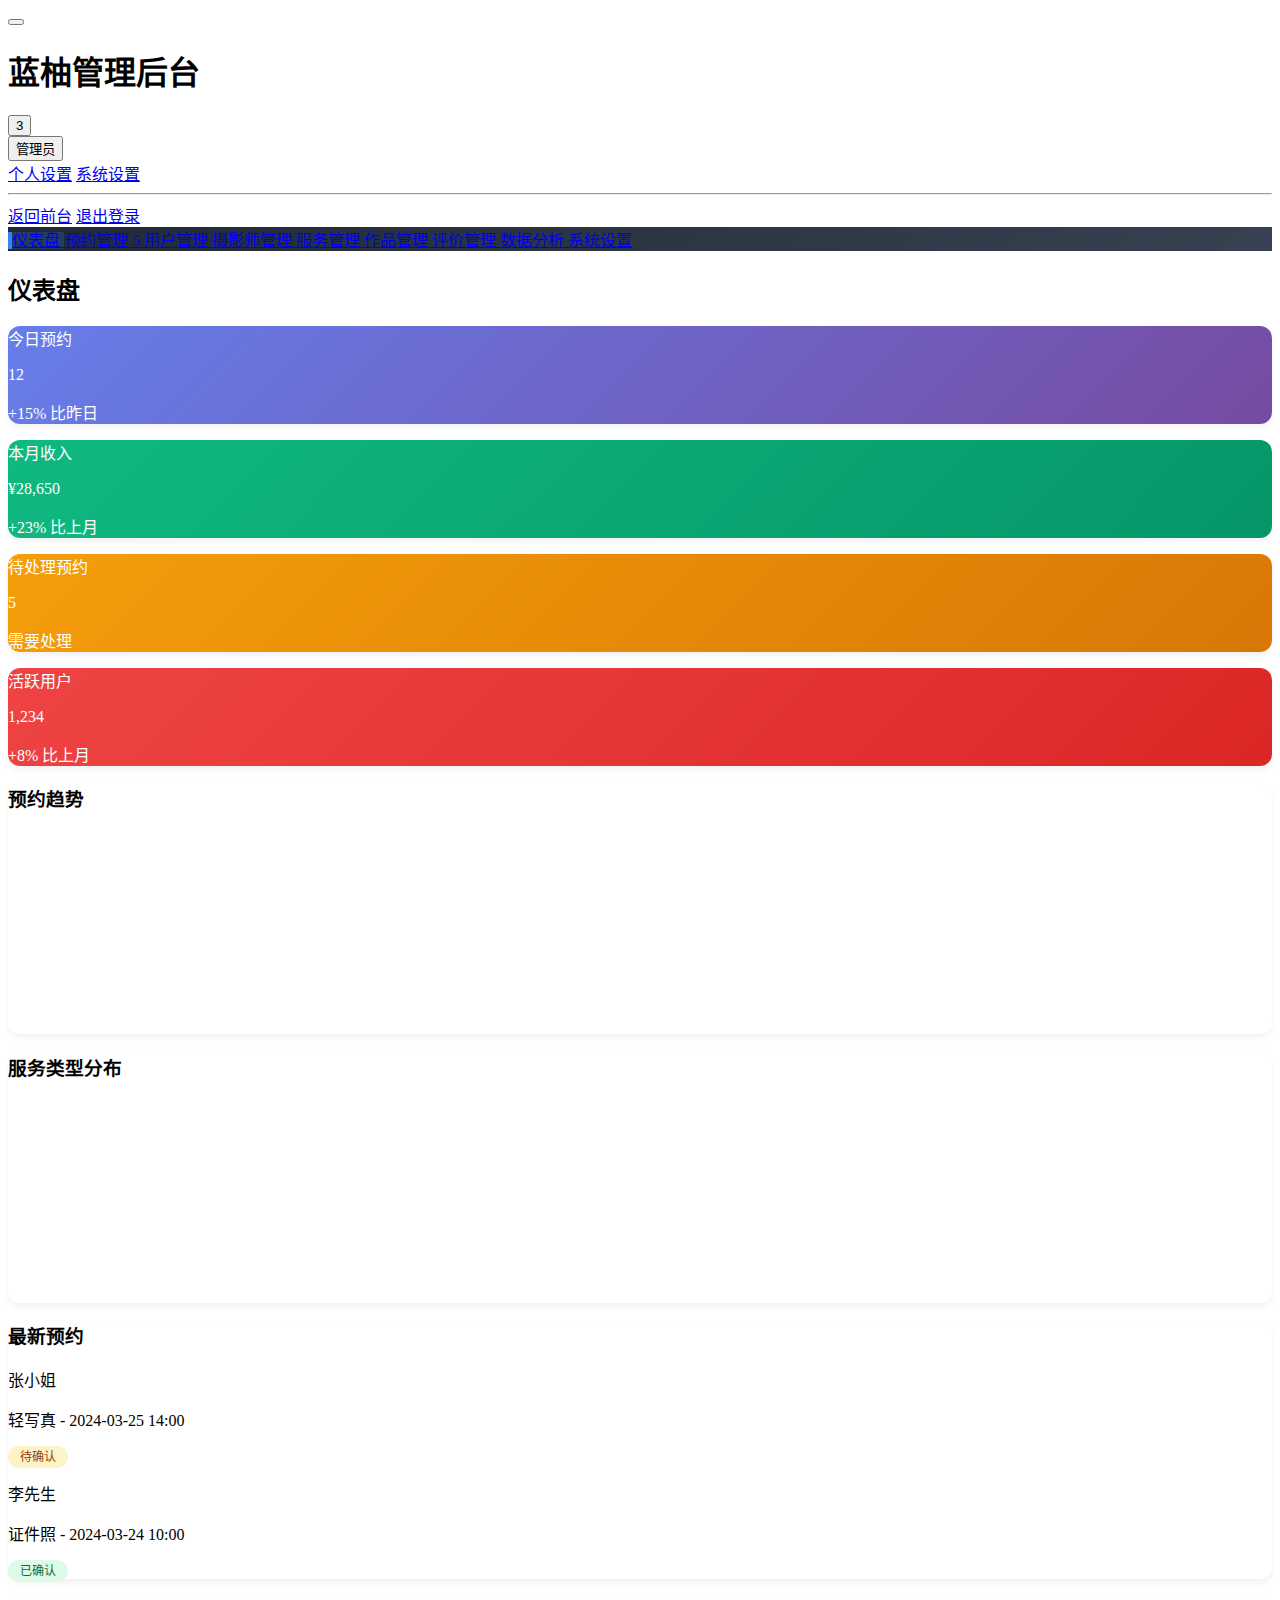
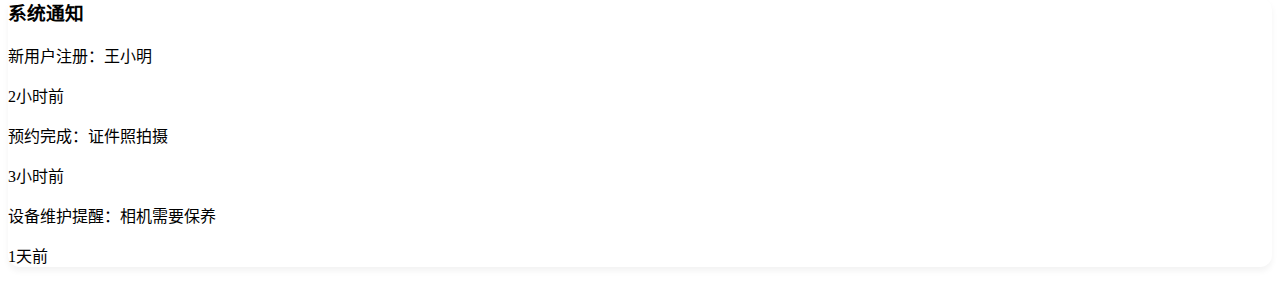
<file: admin/index.html>
<!DOCTYPE html>
<html lang="zh-CN">
<head>
    <meta charset="UTF-8">
    <meta name="viewport" content="width=device-width, initial-scale=1.0">
    <title>管理后台 - 蓝柚</title>
    <link href="https://cdn.jsdelivr.net/npm/tailwindcss@2.2.19/dist/tailwind.min.css" rel="stylesheet">
    <link rel="stylesheet" href="https://cdnjs.cloudflare.com/ajax/libs/font-awesome/6.0.0/css/all.min.css">
    <link rel="stylesheet" href="https://cdn.jsdelivr.net/npm/chart.js@3.9.1/dist/chart.min.css">
    <style>
        .sidebar {
            background: linear-gradient(135deg, #1f2937 0%, #374151 100%);
            transition: transform 0.3s ease;
        }
        .sidebar-item {
            transition: all 0.3s ease;
        }
        .sidebar-item:hover {
            background: rgba(255, 255, 255, 0.1);
            transform: translateX(5px);
        }
        .sidebar-item.active {
            background: rgba(59, 130, 246, 0.2);
            border-left: 4px solid #3b82f6;
        }
        .content-section {
            display: none;
        }
        .content-section.active {
            display: block;
        }
        .card {
            background: white;
            border-radius: 12px;
            box-shadow: 0 4px 6px rgba(0, 0, 0, 0.05);
            transition: all 0.3s ease;
        }
        .card:hover {
            box-shadow: 0 8px 25px rgba(0, 0, 0, 0.1);
            transform: translateY(-2px);
        }
        .stat-card {
            background: linear-gradient(135deg, #667eea 0%, #764ba2 100%);
            color: white;
        }
        .stat-card.success {
            background: linear-gradient(135deg, #10b981 0%, #059669 100%);
        }
        .stat-card.warning {
            background: linear-gradient(135deg, #f59e0b 0%, #d97706 100%);
        }
        .stat-card.danger {
            background: linear-gradient(135deg, #ef4444 0%, #dc2626 100%);
        }
        .table-container {
            background: white;
            border-radius: 12px;
            overflow: hidden;
            box-shadow: 0 4px 6px rgba(0, 0, 0, 0.05);
        }
        .table th {
            background: #f8fafc;
            font-weight: 600;
            color: #374151;
        }
        .status-badge {
            padding: 4px 12px;
            border-radius: 20px;
            font-size: 12px;
            font-weight: 500;
        }
        .status-pending {
            background: #fef3c7;
            color: #92400e;
        }
        .status-confirmed {
            background: #dcfce7;
            color: #166534;
        }
        .status-completed {
            background: #dbeafe;
            color: #1d4ed8;
        }
        .status-cancelled {
            background: #fee2e2;
            color: #991b1b;
        }
        @media (max-width: 768px) {
            .sidebar {
                transform: translateX(-100%);
            }
            .sidebar.open {
                transform: translateX(0);
            }
        }
    </style>
</head>
<body class="bg-gray-50">
    <!-- 头部导航 -->
    <nav class="bg-white shadow-sm border-b">
        <div class="max-w-7xl mx-auto px-4">
            <div class="flex justify-between items-center h-16">
                <div class="flex items-center">
                    <button id="sidebarToggle" class="md:hidden text-gray-500 hover:text-gray-700 mr-4">
                        <i class="fas fa-bars text-xl"></i>
                    </button>
                    <h1 class="text-xl font-bold text-gray-800">蓝柚管理后台</h1>
                </div>
                
                <div class="flex items-center space-x-4">
                    <!-- 通知 -->
                    <div class="relative">
                        <button class="text-gray-500 hover:text-gray-700">
                            <i class="fas fa-bell text-xl"></i>
                            <span class="absolute -top-1 -right-1 bg-red-500 text-white rounded-full w-5 h-5 text-xs flex items-center justify-center">3</span>
                        </button>
                    </div>
                    
                    <!-- 用户菜单 -->
                    <div class="relative group">
                        <button class="flex items-center space-x-2 text-gray-700 hover:text-gray-900">
                            <div class="w-8 h-8 bg-blue-500 rounded-full flex items-center justify-center text-white">
                                <i class="fas fa-user"></i>
                            </div>
                            <span>管理员</span>
                            <i class="fas fa-chevron-down text-sm"></i>
                        </button>
                        
                        <div class="absolute right-0 mt-2 w-48 bg-white rounded-lg shadow-lg border py-2 opacity-0 invisible group-hover:opacity-100 group-hover:visible transition-all duration-200">
                            <a href="#" class="block px-4 py-2 text-gray-700 hover:bg-gray-100">个人设置</a>
                            <a href="#" class="block px-4 py-2 text-gray-700 hover:bg-gray-100">系统设置</a>
                            <hr class="my-1">
                            <a href="../index.html" class="block px-4 py-2 text-gray-700 hover:bg-gray-100">返回前台</a>
                            <a href="#" class="block px-4 py-2 text-gray-700 hover:bg-gray-100" onclick="logout()">退出登录</a>
                        </div>
                    </div>
                </div>
            </div>
        </div>
    </nav>

    <div class="flex">
        <!-- 侧边栏 -->
        <div id="sidebar" class="sidebar w-64 fixed md:relative h-screen z-30 text-white">
            <div class="p-6">
                <!-- 导航菜单 -->
                <nav class="space-y-2">
                    <a href="#" class="sidebar-item active flex items-center px-4 py-3 rounded-lg" data-section="dashboard">
                        <i class="fas fa-tachometer-alt w-5"></i>
                        <span class="ml-3">仪表盘</span>
                    </a>
                    <a href="#" class="sidebar-item flex items-center px-4 py-3 rounded-lg" data-section="bookings">
                        <i class="fas fa-calendar-alt w-5"></i>
                        <span class="ml-3">预约管理</span>
                        <span class="ml-auto bg-red-500 text-white rounded-full px-2 py-1 text-xs">5</span>
                    </a>
                    <a href="#" class="sidebar-item flex items-center px-4 py-3 rounded-lg" data-section="users">
                        <i class="fas fa-users w-5"></i>
                        <span class="ml-3">用户管理</span>
                    </a>
                    <a href="#" class="sidebar-item flex items-center px-4 py-3 rounded-lg" data-section="photographers">
                        <i class="fas fa-camera w-5"></i>
                        <span class="ml-3">摄影师管理</span>
                    </a>
                    <a href="#" class="sidebar-item flex items-center px-4 py-3 rounded-lg" data-section="services">
                        <i class="fas fa-cogs w-5"></i>
                        <span class="ml-3">服务管理</span>
                    </a>
                    <a href="#" class="sidebar-item flex items-center px-4 py-3 rounded-lg" data-section="gallery">
                        <i class="fas fa-images w-5"></i>
                        <span class="ml-3">作品管理</span>
                    </a>
                    <a href="#" class="sidebar-item flex items-center px-4 py-3 rounded-lg" data-section="reviews">
                        <i class="fas fa-star w-5"></i>
                        <span class="ml-3">评价管理</span>
                    </a>
                    <a href="#" class="sidebar-item flex items-center px-4 py-3 rounded-lg" data-section="analytics">
                        <i class="fas fa-chart-line w-5"></i>
                        <span class="ml-3">数据分析</span>
                    </a>
                    <a href="#" class="sidebar-item flex items-center px-4 py-3 rounded-lg" data-section="settings">
                        <i class="fas fa-cog w-5"></i>
                        <span class="ml-3">系统设置</span>
                    </a>
                </nav>
            </div>
        </div>

        <!-- 主内容区 -->
        <div class="flex-1 p-6">
            <!-- 仪表盘 -->
            <div id="dashboard" class="content-section active">
                <h2 class="text-3xl font-bold text-gray-800 mb-6">仪表盘</h2>
                
                <!-- 统计卡片 -->
                <div class="grid grid-cols-1 md:grid-cols-2 lg:grid-cols-4 gap-6 mb-8">
                    <div class="card stat-card p-6">
                        <div class="flex items-center justify-between">
                            <div>
                                <p class="text-blue-100 text-sm">今日预约</p>
                                <p class="text-3xl font-bold">12</p>
                            </div>
                            <i class="fas fa-calendar-check text-4xl text-blue-200"></i>
                        </div>
                        <div class="mt-4 flex items-center">
                            <i class="fas fa-arrow-up text-green-300 mr-1"></i>
                            <span class="text-green-300 text-sm">+15% 比昨日</span>
                        </div>
                    </div>

                    <div class="card stat-card success p-6">
                        <div class="flex items-center justify-between">
                            <div>
                                <p class="text-green-100 text-sm">本月收入</p>
                                <p class="text-3xl font-bold">¥28,650</p>
                            </div>
                            <i class="fas fa-coins text-4xl text-green-200"></i>
                        </div>
                        <div class="mt-4 flex items-center">
                            <i class="fas fa-arrow-up text-green-300 mr-1"></i>
                            <span class="text-green-300 text-sm">+23% 比上月</span>
                        </div>
                    </div>

                    <div class="card stat-card warning p-6">
                        <div class="flex items-center justify-between">
                            <div>
                                <p class="text-yellow-100 text-sm">待处理预约</p>
                                <p class="text-3xl font-bold">5</p>
                            </div>
                            <i class="fas fa-clock text-4xl text-yellow-200"></i>
                        </div>
                        <div class="mt-4 flex items-center">
                            <i class="fas fa-exclamation-triangle text-yellow-300 mr-1"></i>
                            <span class="text-yellow-300 text-sm">需要处理</span>
                        </div>
                    </div>

                    <div class="card stat-card danger p-6">
                        <div class="flex items-center justify-between">
                            <div>
                                <p class="text-red-100 text-sm">活跃用户</p>
                                <p class="text-3xl font-bold">1,234</p>
                            </div>
                            <i class="fas fa-users text-4xl text-red-200"></i>
                        </div>
                        <div class="mt-4 flex items-center">
                            <i class="fas fa-arrow-up text-red-300 mr-1"></i>
                            <span class="text-red-300 text-sm">+8% 比上月</span>
                        </div>
                    </div>
                </div>

                <!-- 图表区域 -->
                <div class="grid grid-cols-1 lg:grid-cols-2 gap-6 mb-8">
                    <div class="card p-6">
                        <h3 class="text-xl font-bold text-gray-800 mb-4">预约趋势</h3>
                        <canvas id="bookingChart" height="200"></canvas>
                    </div>
                    
                    <div class="card p-6">
                        <h3 class="text-xl font-bold text-gray-800 mb-4">服务类型分布</h3>
                        <canvas id="serviceChart" height="200"></canvas>
                    </div>
                </div>

                <!-- 最近活动 -->
                <div class="grid grid-cols-1 lg:grid-cols-2 gap-6">
                    <div class="card p-6">
                        <h3 class="text-xl font-bold text-gray-800 mb-4">最新预约</h3>
                        <div class="space-y-4">
                            <div class="flex items-center justify-between p-3 bg-gray-50 rounded-lg">
                                <div class="flex items-center">
                                    <div class="w-10 h-10 bg-blue-500 rounded-full flex items-center justify-center text-white mr-3">
                                        <i class="fas fa-user"></i>
                                    </div>
                                    <div>
                                        <p class="font-semibold text-gray-800">张小姐</p>
                                        <p class="text-sm text-gray-600">轻写真 - 2024-03-25 14:00</p>
                                    </div>
                                </div>
                                <span class="status-badge status-pending">待确认</span>
                            </div>
                            
                            <div class="flex items-center justify-between p-3 bg-gray-50 rounded-lg">
                                <div class="flex items-center">
                                    <div class="w-10 h-10 bg-purple-500 rounded-full flex items-center justify-center text-white mr-3">
                                        <i class="fas fa-user"></i>
                                    </div>
                                    <div>
                                        <p class="font-semibold text-gray-800">李先生</p>
                                        <p class="text-sm text-gray-600">证件照 - 2024-03-24 10:00</p>
                                    </div>
                                </div>
                                <span class="status-badge status-confirmed">已确认</span>
                            </div>
                        </div>
                    </div>

                    <div class="card p-6">
                        <h3 class="text-xl font-bold text-gray-800 mb-4">系统通知</h3>
                        <div class="space-y-4">
                            <div class="p-3 bg-blue-50 border-l-4 border-blue-400 rounded">
                                <p class="text-sm text-blue-800">新用户注册：王小明</p>
                                <p class="text-xs text-blue-600 mt-1">2小时前</p>
                            </div>
                            
                            <div class="p-3 bg-green-50 border-l-4 border-green-400 rounded">
                                <p class="text-sm text-green-800">预约完成：证件照拍摄</p>
                                <p class="text-xs text-green-600 mt-1">3小时前</p>
                            </div>
                            
                            <div class="p-3 bg-yellow-50 border-l-4 border-yellow-400 rounded">
                                <p class="text-sm text-yellow-800">设备维护提醒：相机需要保养</p>
                                <p class="text-xs text-yellow-600 mt-1">1天前</p>
                            </div>
                        </div>
                    </div>
                </div>
            </div>

            <!-- 预约管理 -->
            <div id="bookings" class="content-section">
                <h2 class="text-3xl font-bold text-gray-800 mb-6">预约管理</h2>
                
                <!-- 筛选器 -->
                <div class="card p-6 mb-6">
                    <div class="grid grid-cols-1 md:grid-cols-4 gap-4">
                        <div>
                            <label class="block text-gray-700 mb-2">状态筛选</label>
                            <select class="w-full px-3 py-2 border rounded-lg focus:outline-none focus:border-blue-500">
                                <option value="">全部状态</option>
                                <option value="pending">待确认</option>
                                <option value="confirmed">已确认</option>
                                <option value="completed">已完成</option>
                                <option value="cancelled">已取消</option>
                            </select>
                        </div>
                        
                        <div>
                            <label class="block text-gray-700 mb-2">服务类型</label>
                            <select class="w-full px-3 py-2 border rounded-lg focus:outline-none focus:border-blue-500">
                                <option value="">全部服务</option>
                                <option value="id-photo">证件照</option>
                                <option value="portrait">轻写真</option>
                                <option value="wedding">结婚登记照</option>
                            </select>
                        </div>
                        
                        <div>
                            <label class="block text-gray-700 mb-2">日期筛选</label>
                            <input type="date" class="w-full px-3 py-2 border rounded-lg focus:outline-none focus:border-blue-500">
                        </div>
                        
                        <div class="flex items-end">
                            <button class="w-full bg-blue-600 text-white py-2 px-4 rounded-lg hover:bg-blue-700">
                                <i class="fas fa-search mr-2"></i>搜索
                            </button>
                        </div>
                    </div>
                </div>

                <!-- 预约列表 -->
                <div class="table-container">
                    <table class="table w-full">
                        <thead>
                            <tr>
                                <th class="px-6 py-4 text-left">预约编号</th>
                                <th class="px-6 py-4 text-left">客户信息</th>
                                <th class="px-6 py-4 text-left">服务类型</th>
                                <th class="px-6 py-4 text-left">预约时间</th>
                                <th class="px-6 py-4 text-left">摄影师</th>
                                <th class="px-6 py-4 text-left">状态</th>
                                <th class="px-6 py-4 text-left">金额</th>
                                <th class="px-6 py-4 text-left">操作</th>
                            </tr>
                        </thead>
                        <tbody>
                            <tr class="border-t">
                                <td class="px-6 py-4">#20240001</td>
                                <td class="px-6 py-4">
                                    <div>
                                        <p class="font-semibold">张小姐</p>
                                        <p class="text-sm text-gray-600">13812345678</p>
                                    </div>
                                </td>
                                <td class="px-6 py-4">轻写真</td>
                                <td class="px-6 py-4">2024-03-25 14:00</td>
                                <td class="px-6 py-4">李老师</td>
                                <td class="px-6 py-4">
                                    <span class="status-badge status-pending">待确认</span>
                                </td>
                                <td class="px-6 py-4">¥398</td>
                                <td class="px-6 py-4">
                                    <div class="flex space-x-2">
                                        <button class="text-blue-600 hover:text-blue-800" title="确认">
                                            <i class="fas fa-check"></i>
                                        </button>
                                        <button class="text-green-600 hover:text-green-800" title="编辑">
                                            <i class="fas fa-edit"></i>
                                        </button>
                                        <button class="text-red-600 hover:text-red-800" title="取消">
                                            <i class="fas fa-times"></i>
                                        </button>
                                    </div>
                                </td>
                            </tr>
                            
                            <tr class="border-t">
                                <td class="px-6 py-4">#20240002</td>
                                <td class="px-6 py-4">
                                    <div>
                                        <p class="font-semibold">李先生</p>
                                        <p class="text-sm text-gray-600">13987654321</p>
                                    </div>
                                </td>
                                <td class="px-6 py-4">证件照</td>
                                <td class="px-6 py-4">2024-03-24 10:00</td>
                                <td class="px-6 py-4">王老师</td>
                                <td class="px-6 py-4">
                                    <span class="status-badge status-confirmed">已确认</span>
                                </td>
                                <td class="px-6 py-4">¥88</td>
                                <td class="px-6 py-4">
                                    <div class="flex space-x-2">
                                        <button class="text-blue-600 hover:text-blue-800" title="查看">
                                            <i class="fas fa-eye"></i>
                                        </button>
                                        <button class="text-green-600 hover:text-green-800" title="完成">
                                            <i class="fas fa-check-circle"></i>
                                        </button>
                                    </div>
                                </td>
                            </tr>
                        </tbody>
                    </table>
                </div>

                <!-- 分页 -->
                <div class="flex justify-between items-center mt-6">
                    <div class="text-gray-600">
                        显示 1-10 条，共 25 条记录
                    </div>
                    <div class="flex space-x-2">
                        <button class="px-3 py-2 border rounded hover:bg-gray-50">上一页</button>
                        <button class="px-3 py-2 bg-blue-600 text-white rounded">1</button>
                        <button class="px-3 py-2 border rounded hover:bg-gray-50">2</button>
                        <button class="px-3 py-2 border rounded hover:bg-gray-50">3</button>
                        <button class="px-3 py-2 border rounded hover:bg-gray-50">下一页</button>
                    </div>
                </div>
            </div>

            <!-- 其他内容区域占位 -->
            <div id="users" class="content-section">
                <h2 class="text-3xl font-bold text-gray-800 mb-6">用户管理</h2>
                <div class="card p-8 text-center">
                    <i class="fas fa-users text-gray-400 text-6xl mb-4"></i>
                    <p class="text-gray-600">用户管理功能开发中...</p>
                </div>
            </div>

            <div id="photographers" class="content-section">
                <h2 class="text-3xl font-bold text-gray-800 mb-6">摄影师管理</h2>
                <div class="card p-8 text-center">
                    <i class="fas fa-camera text-gray-400 text-6xl mb-4"></i>
                    <p class="text-gray-600">摄影师管理功能开发中...</p>
                </div>
            </div>

            <div id="services" class="content-section">
                <h2 class="text-3xl font-bold text-gray-800 mb-6">服务管理</h2>
                <div class="card p-8 text-center">
                    <i class="fas fa-cogs text-gray-400 text-6xl mb-4"></i>
                    <p class="text-gray-600">服务管理功能开发中...</p>
                </div>
            </div>

            <div id="gallery" class="content-section">
                <h2 class="text-3xl font-bold text-gray-800 mb-6">作品管理</h2>
                <div class="card p-8 text-center">
                    <i class="fas fa-images text-gray-400 text-6xl mb-4"></i>
                    <p class="text-gray-600">作品管理功能开发中...</p>
                </div>
            </div>

            <div id="reviews" class="content-section">
                <h2 class="text-3xl font-bold text-gray-800 mb-6">评价管理</h2>
                <div class="card p-8 text-center">
                    <i class="fas fa-star text-gray-400 text-6xl mb-4"></i>
                    <p class="text-gray-600">评价管理功能开发中...</p>
                </div>
            </div>

            <div id="analytics" class="content-section">
                <h2 class="text-3xl font-bold text-gray-800 mb-6">数据分析</h2>
                <div class="card p-8 text-center">
                    <i class="fas fa-chart-line text-gray-400 text-6xl mb-4"></i>
                    <p class="text-gray-600">数据分析功能开发中...</p>
                </div>
            </div>

            <div id="settings" class="content-section">
                <h2 class="text-3xl font-bold text-gray-800 mb-6">系统设置</h2>
                <div class="card p-8 text-center">
                    <i class="fas fa-cog text-gray-400 text-6xl mb-4"></i>
                    <p class="text-gray-600">系统设置功能开发中...</p>
                </div>
            </div>
        </div>
    </div>

    <!-- 移动端遮罩 -->
    <div id="mobileOverlay" class="md:hidden fixed inset-0 bg-black bg-opacity-50 z-20 hidden"></div>

    <script src="https://cdn.jsdelivr.net/npm/chart.js@3.9.1/dist/chart.min.js"></script>
    <script src="../js/advanced.js"></script>
    <script>
        document.addEventListener('DOMContentLoaded', function() {
            initializeAdmin();
        });

        function initializeAdmin() {
            // 侧边栏导航
            const sidebarItems = document.querySelectorAll('.sidebar-item');
            const contentSections = document.querySelectorAll('.content-section');
            
            sidebarItems.forEach(item => {
                item.addEventListener('click', function(e) {
                    e.preventDefault();
                    
                    // 移除活动状态
                    sidebarItems.forEach(si => si.classList.remove('active'));
                    contentSections.forEach(cs => cs.classList.remove('active'));
                    
                    // 添加活动状态
                    this.classList.add('active');
                    const sectionId = this.getAttribute('data-section');
                    if (sectionId) {
                        document.getElementById(sectionId).classList.add('active');
                    }
                    
                    // 移动端关闭侧边栏
                    if (window.innerWidth < 768) {
                        document.getElementById('sidebar').classList.remove('open');
                        document.getElementById('mobileOverlay').classList.add('hidden');
                    }
                });
            });

            // 移动端侧边栏
            const sidebarToggle = document.getElementById('sidebarToggle');
            const sidebar = document.getElementById('sidebar');
            const mobileOverlay = document.getElementById('mobileOverlay');
            
            sidebarToggle.addEventListener('click', function() {
                sidebar.classList.add('open');
                mobileOverlay.classList.remove('hidden');
            });
            
            mobileOverlay.addEventListener('click', function() {
                sidebar.classList.remove('open');
                mobileOverlay.classList.add('hidden');
            });

            // 初始化图表
            initializeCharts();
        }

        function initializeCharts() {
            // 预约趋势图
            const bookingCtx = document.getElementById('bookingChart').getContext('2d');
            new Chart(bookingCtx, {
                type: 'line',
                data: {
                    labels: ['1月', '2月', '3月', '4月', '5月', '6月'],
                    datasets: [{
                        label: '预约数量',
                        data: [65, 78, 95, 120, 140, 168],
                        borderColor: '#667eea',
                        backgroundColor: 'rgba(102, 126, 234, 0.1)',
                        tension: 0.4,
                        fill: true
                    }]
                },
                options: {
                    responsive: true,
                    maintainAspectRatio: false,
                    plugins: {
                        legend: {
                            display: false
                        }
                    },
                    scales: {
                        y: {
                            beginAtZero: true
                        }
                    }
                }
            });

            // 服务类型分布图
            const serviceCtx = document.getElementById('serviceChart').getContext('2d');
            new Chart(serviceCtx, {
                type: 'doughnut',
                data: {
                    labels: ['证件照', '轻写真', '结婚登记照'],
                    datasets: [{
                        data: [45, 35, 20],
                        backgroundColor: [
                            '#667eea',
                            '#764ba2',
                            '#f093fb'
                        ]
                    }]
                },
                options: {
                    responsive: true,
                    maintainAspectRatio: false,
                    plugins: {
                        legend: {
                            position: 'bottom'
                        }
                    }
                }
            });
        }

        function logout() {
            if (confirm('确定要退出登录吗？')) {
                localStorage.removeItem('adminToken');
                window.location.href = '../login.html';
            }
        }

        // 检查管理员权限
        function checkAdminAccess() {
            const adminToken = localStorage.getItem('adminToken');
            if (!adminToken) {
                // 这里应该重定向到管理员登录页面
                // window.location.href = 'admin-login.html';
            }
        }

        // 页面加载时检查权限
        // checkAdminAccess();
    </script>
</body>
</html>
</file>
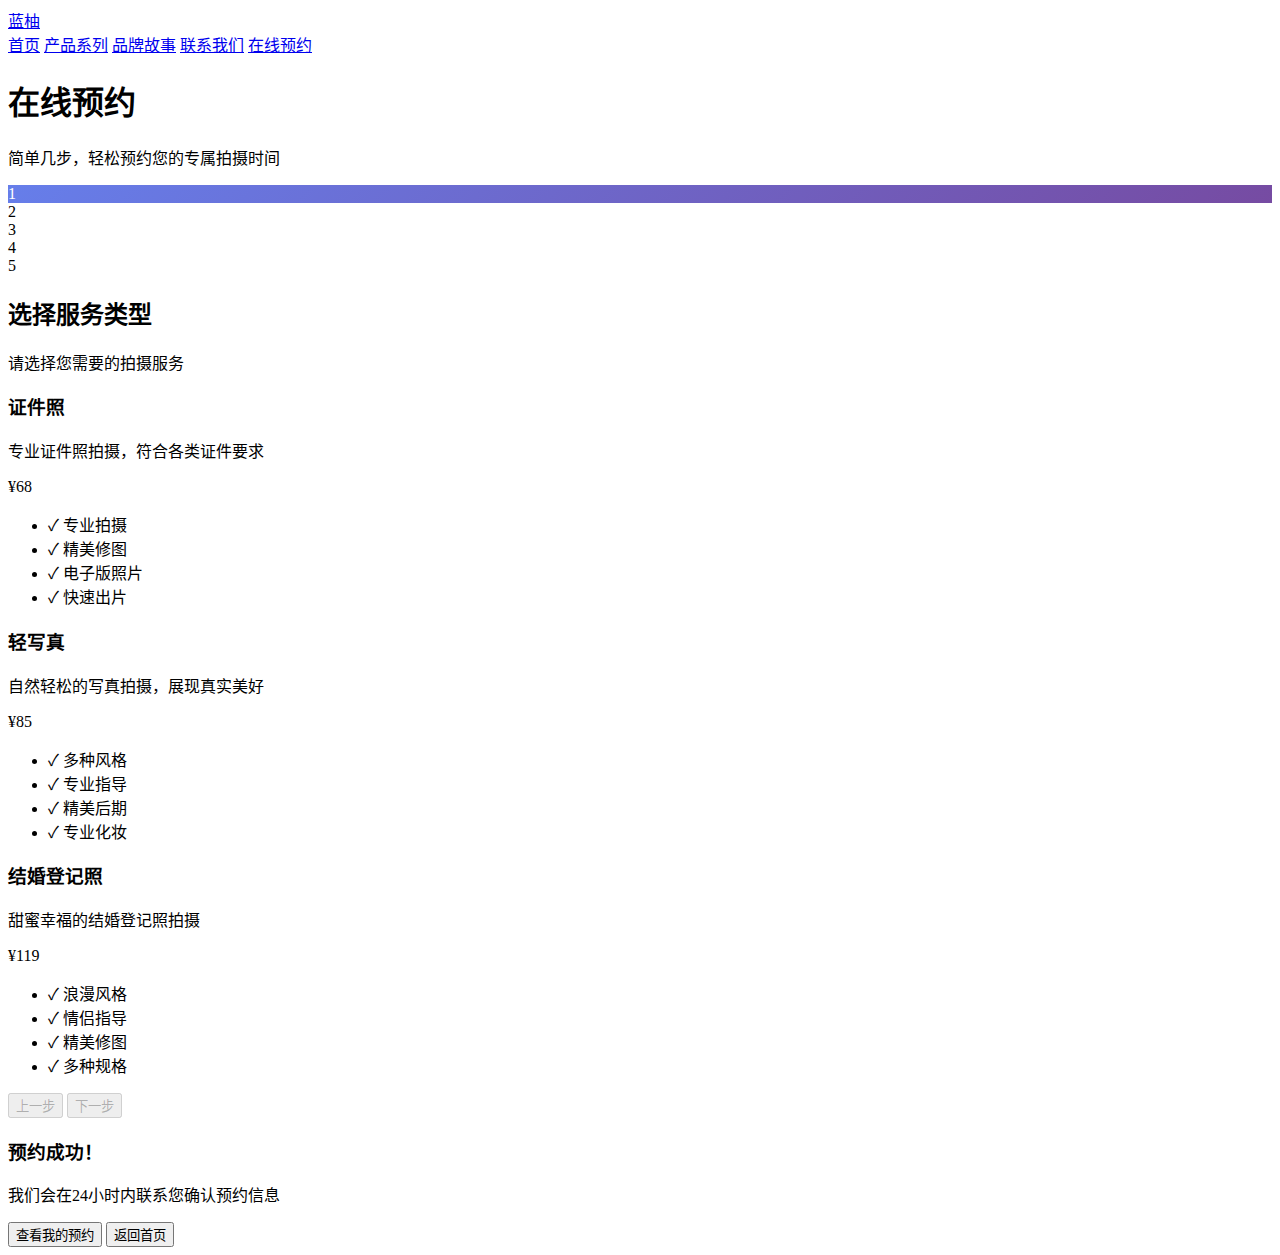
<file: booking.html>
<!DOCTYPE html>
<html lang="zh-CN">
<head>
    <meta charset="UTF-8">
    <meta name="viewport" content="width=device-width, initial-scale=1.0">
    <title>在线预约 - 蓝柚</title>
    <link href="https://cdn.jsdelivr.net/npm/tailwindcss@2.2.19/dist/tailwind.min.css" rel="stylesheet">
    <link rel="stylesheet" href="https://cdnjs.cloudflare.com/ajax/libs/font-awesome/6.0.0/css/all.min.css">
    <link rel="stylesheet" href="styles.css">
    <style>
        .booking-step {
            transition: all 0.3s ease;
        }
        .booking-step.active {
            background: linear-gradient(135deg, #667eea, #764ba2);
            color: white;
        }
        .booking-step.completed {
            background: #10b981;
            color: white;
        }
        .service-card {
            transition: all 0.3s ease;
            cursor: pointer;
        }
        .service-card:hover {
            transform: translateY(-5px);
            box-shadow: 0 10px 25px rgba(0, 0, 0, 0.1);
        }
        .service-card.selected {
            border: 2px solid #667eea;
            background: #f0f4ff;
        }
        .calendar {
            display: grid;
            grid-template-columns: repeat(7, 1fr);
            gap: 1px;
            background: #e5e7eb;
            border: 1px solid #e5e7eb;
        }
        .calendar-day {
            background: white;
            padding: 12px 8px;
            text-align: center;
            cursor: pointer;
            transition: all 0.3s ease;
            min-height: 60px;
            display: flex;
            flex-direction: column;
            justify-content: center;
        }
        .calendar-day:hover {
            background: #f3f4f6;
        }
        .calendar-day.disabled {
            background: #f9fafb;
            color: #9ca3af;
            cursor: not-allowed;
        }
        .calendar-day.selected {
            background: #667eea;
            color: white;
        }
        .calendar-day.today {
            background: #fef3c7;
            color: #92400e;
        }
        .time-slot {
            border: 2px solid #e5e7eb;
            padding: 12px 16px;
            text-align: center;
            cursor: pointer;
            transition: all 0.3s ease;
            border-radius: 8px;
        }
        .time-slot:hover {
            border-color: #667eea;
            background: #f0f4ff;
        }
        .time-slot.selected {
            border-color: #667eea;
            background: #667eea;
            color: white;
        }
        .time-slot.disabled {
            background: #f9fafb;
            color: #9ca3af;
            cursor: not-allowed;
            border-color: #e5e7eb;
        }
        .step-content {
            display: none;
        }
        .step-content.active {
            display: block;
        }
        .photographer-card {
            transition: all 0.3s ease;
            cursor: pointer;
        }
        .photographer-card:hover {
            transform: translateY(-3px);
            box-shadow: 0 8px 20px rgba(0, 0, 0, 0.1);
        }
        .photographer-card.selected {
            border: 2px solid #667eea;
            background: #f0f4ff;
        }
        .payment-method {
            border: 2px solid #e5e7eb;
            padding: 16px;
            cursor: pointer;
            transition: all 0.3s ease;
            border-radius: 8px;
        }
        .payment-method:hover {
            border-color: #667eea;
        }
        .payment-method.selected {
            border-color: #667eea;
            background: #f0f4ff;
        }
    </style>
</head>
<body class="bg-gray-50">
    <!-- 导航栏 -->
    <nav class="bg-white shadow-lg fixed w-full z-50">
        <div class="max-w-7xl mx-auto px-4">
            <div class="flex justify-between items-center h-16">
                <div class="flex items-center">
                    <a href="index.html" class="text-2xl font-bold text-blue-600">蓝柚</a>
                </div>
                <div class="hidden md:flex space-x-8">
                    <a href="index.html" class="text-gray-700 hover:text-blue-600">首页</a>
                    <a href="products.html" class="text-gray-700 hover:text-blue-600">产品系列</a>
                    <a href="story.html" class="text-gray-700 hover:text-blue-600">品牌故事</a>
                    <a href="contact.html" class="text-gray-700 hover:text-blue-600">联系我们</a>
                    <a href="booking.html" class="text-blue-600">在线预约</a>
                </div>
            </div>
        </div>
    </nav>

    <div class="pt-20 pb-8">
        <div class="max-w-6xl mx-auto px-4">
            <!-- 页面标题 -->
            <div class="text-center mb-8">
                <h1 class="text-4xl font-bold text-gray-800 mb-2">在线预约</h1>
                <p class="text-gray-600">简单几步，轻松预约您的专属拍摄时间</p>
            </div>

            <!-- 步骤指示器 -->
            <div class="flex justify-center mb-8">
                <div class="flex items-center space-x-4">
                    <div class="booking-step active w-10 h-10 rounded-full flex items-center justify-center font-bold" data-step="1">1</div>
                    <div class="w-16 h-0.5 bg-gray-300"></div>
                    <div class="booking-step w-10 h-10 rounded-full flex items-center justify-center font-bold bg-gray-300" data-step="2">2</div>
                    <div class="w-16 h-0.5 bg-gray-300"></div>
                    <div class="booking-step w-10 h-10 rounded-full flex items-center justify-center font-bold bg-gray-300" data-step="3">3</div>
                    <div class="w-16 h-0.5 bg-gray-300"></div>
                    <div class="booking-step w-10 h-10 rounded-full flex items-center justify-center font-bold bg-gray-300" data-step="4">4</div>
                    <div class="w-16 h-0.5 bg-gray-300"></div>
                    <div class="booking-step w-10 h-10 rounded-full flex items-center justify-center font-bold bg-gray-300" data-step="5">5</div>
                </div>
            </div>

            <!-- 步骤标题 -->
            <div class="text-center mb-8">
                <h2 id="stepTitle" class="text-2xl font-bold text-gray-800">选择服务类型</h2>
                <p id="stepDescription" class="text-gray-600 mt-2">请选择您需要的拍摄服务</p>
            </div>

            <!-- 预约表单 -->
            <div class="bg-white rounded-xl shadow-lg p-8">
                <!-- 步骤1: 选择服务 -->
                <div id="step1" class="step-content active">
                    <div class="grid grid-cols-1 md:grid-cols-3 gap-6">
                        <div class="service-card bg-white rounded-lg shadow-md p-6 border-2 border-gray-200" data-service="id-photo" data-price="88">
                            <div class="text-center">
                                <div class="w-16 h-16 bg-blue-100 rounded-full mx-auto mb-4 flex items-center justify-center">
                                    <i class="fas fa-id-card text-blue-600 text-2xl"></i>
                                </div>
                                <h3 class="text-xl font-bold text-gray-800 mb-2">证件照</h3>
                                <p class="text-gray-600 mb-4">专业证件照拍摄，符合各类证件要求</p>
                                <div class="text-2xl font-bold text-blue-600 mb-4">¥68</div>
                                <ul class="text-sm text-gray-600 text-left space-y-1">
                                    <li>✓ 专业拍摄</li>
                                    <li>✓ 精美修图</li>
                                    <li>✓ 电子版照片</li>
                                    <li>✓ 快速出片</li>
                                </ul>
                            </div>
                        </div>

                        <div class="service-card bg-white rounded-lg shadow-md p-6 border-2 border-gray-200" data-service="portrait" data-price="398">
                            <div class="text-center">
                                <div class="w-16 h-16 bg-purple-100 rounded-full mx-auto mb-4 flex items-center justify-center">
                                    <i class="fas fa-camera text-purple-600 text-2xl"></i>
                                </div>
                                <h3 class="text-xl font-bold text-gray-800 mb-2">轻写真</h3>
                                <p class="text-gray-600 mb-4">自然轻松的写真拍摄，展现真实美好</p>
                                <div class="text-2xl font-bold text-purple-600 mb-4">¥85</div>
                                <ul class="text-sm text-gray-600 text-left space-y-1">
                                    <li>✓ 多种风格</li>
                                    <li>✓ 专业指导</li>
                                    <li>✓ 精美后期</li>
                                    <li>✓ 专业化妆</li>
                                </ul>
                            </div>
                        </div>

                        <div class="service-card bg-white rounded-lg shadow-md p-6 border-2 border-gray-200" data-service="wedding" data-price="588">
                            <div class="text-center">
                                <div class="w-16 h-16 bg-pink-100 rounded-full mx-auto mb-4 flex items-center justify-center">
                                    <i class="fas fa-heart text-pink-600 text-2xl"></i>
                                </div>
                                <h3 class="text-xl font-bold text-gray-800 mb-2">结婚登记照</h3>
                                <p class="text-gray-600 mb-4">甜蜜幸福的结婚登记照拍摄</p>
                                <div class="text-2xl font-bold text-pink-600 mb-4">¥119</div>
                                <ul class="text-sm text-gray-600 text-left space-y-1">
                                    <li>✓ 浪漫风格</li>
                                    <li>✓ 情侣指导</li>
                                    <li>✓ 精美修图</li>
                                    <li>✓ 多种规格</li>
                                </ul>
                            </div>
                        </div>
                    </div>
                </div>

                <!-- 步骤2: 选择摄影师 -->
                <div id="step2" class="step-content">
                    <div class="grid grid-cols-1 md:grid-cols-2 lg:grid-cols-3 gap-6">
                        <div class="photographer-card bg-white rounded-lg shadow-md p-6 border-2 border-gray-200" data-photographer="1">
                            <div class="text-center">
                                <div class="w-24 h-24 bg-blue-200 rounded-full mx-auto mb-4"></div>
                                <h3 class="text-xl font-bold text-gray-800 mb-1">郝伟大的老师</h3>
                                <p class="text-gray-600 mb-2">首席摄影师</p>
                                <div class="flex items-center justify-center mb-3">
                                    <div class="flex text-yellow-400">
                                        <i class="fas fa-star"></i>
                                        <i class="fas fa-star"></i>
                                        <i class="fas fa-star"></i>
                                        <i class="fas fa-star"></i>
                                        <i class="fas fa-star"></i>
                                    </div>
                                    <span class="ml-2 text-gray-600">5.0</span>
                                </div>
                                <p class="text-sm text-gray-600">100年摄影经验，专业证件照拍摄</p>
                            </div>
                        </div>

                        <div class="photographer-card bg-white rounded-lg shadow-md p-6 border-2 border-gray-200" data-photographer="2">
                            <div class="text-center">
                                <div class="w-24 h-24 bg-purple-200 rounded-full mx-auto mb-4"></div>
                                <h3 class="text-xl font-bold text-gray-800 mb-1">还是郝伟大的老师</h3>
                                <p class="text-gray-600 mb-2">资深摄影师</p>
                                <div class="flex items-center justify-center mb-3">
                                    <div class="flex text-yellow-400">
                                        <i class="fas fa-star"></i>
                                        <i class="fas fa-star"></i>
                                        <i class="fas fa-star"></i>
                                        <i class="fas fa-star"></i>
                                        <i class="fas fa-star"></i>
                                    </div>
                                    <span class="ml-2 text-gray-600">4.9</span>
                                </div>
                                <p class="text-sm text-gray-600">8年摄影经验，擅长人像写真</p>
                            </div>
                        </div>

                        <div class="photographer-card bg-white rounded-lg shadow-md p-6 border-2 border-gray-200" data-photographer="3">
                            <div class="text-center">
                                <div class="w-24 h-24 bg-pink-200 rounded-full mx-auto mb-4"></div>
                                <h3 class="text-xl font-bold text-gray-800 mb-1">郝郝郝老师</h3>
                                <p class="text-gray-600 mb-2">金牌摄影师</p>
                                <div class="flex items-center justify-center mb-3">
                                    <div class="flex text-yellow-400">
                                        <i class="fas fa-star"></i>
                                        <i class="fas fa-star"></i>
                                        <i class="fas fa-star"></i>
                                        <i class="fas fa-star"></i>
                                        <i class="fas fa-star"></i>
                                    </div>
                                    <span class="ml-2 text-gray-600">4.8</span>
                                </div>
                                <p class="text-sm text-gray-600">6年摄影经验，专业婚纱摄影</p>
                            </div>
                        </div>
                    </div>
                </div>

                <!-- 步骤3: 选择日期 -->
                <div id="step3" class="step-content">
                    <div class="grid grid-cols-1 lg:grid-cols-2 gap-8">
                        <div>
                            <h3 class="text-xl font-bold text-gray-800 mb-4">选择日期</h3>
                            <div class="calendar-container">
                                <div class="flex justify-between items-center mb-4">
                                    <button id="prevMonth" class="p-2 text-gray-600 hover:text-gray-800">
                                        <i class="fas fa-chevron-left"></i>
                                    </button>
                                    <h4 id="currentMonth" class="text-lg font-semibold">2024年3月</h4>
                                    <button id="nextMonth" class="p-2 text-gray-600 hover:text-gray-800">
                                        <i class="fas fa-chevron-right"></i>
                                    </button>
                                </div>
                                <div class="calendar">
                                    <div class="calendar-day font-semibold text-gray-600 bg-gray-100">日</div>
                                    <div class="calendar-day font-semibold text-gray-600 bg-gray-100">一</div>
                                    <div class="calendar-day font-semibold text-gray-600 bg-gray-100">二</div>
                                    <div class="calendar-day font-semibold text-gray-600 bg-gray-100">三</div>
                                    <div class="calendar-day font-semibold text-gray-600 bg-gray-100">四</div>
                                    <div class="calendar-day font-semibold text-gray-600 bg-gray-100">五</div>
                                    <div class="calendar-day font-semibold text-gray-600 bg-gray-100">六</div>
                                    <!-- 日期将通过JavaScript动态生成 -->
                                </div>
                            </div>
                        </div>
                        
                        <div>
                            <h3 class="text-xl font-bold text-gray-800 mb-4">选择时间</h3>
                            <div id="timeSlots" class="grid grid-cols-2 gap-3">
                                <!-- 时间段将通过JavaScript动态生成 -->
                            </div>
                        </div>
                    </div>
                </div>

                <!-- 步骤4: 填写信息 -->
                <div id="step4" class="step-content">
                    <div class="max-w-md mx-auto">
                        <form id="customerInfo" class="space-y-6">
                            <div>
                                <label class="block text-gray-700 mb-2">姓名 *</label>
                                <input type="text" id="customerName" class="w-full px-4 py-3 border rounded-lg focus:outline-none focus:border-blue-500" required>
                            </div>
                            
                            <div>
                                <label class="block text-gray-700 mb-2">手机号 *</label>
                                <input type="tel" id="customerPhone" class="w-full px-4 py-3 border rounded-lg focus:outline-none focus:border-blue-500" required>
                            </div>
                            
                            <div>
                                <label class="block text-gray-700 mb-2">邮箱</label>
                                <input type="email" id="customerEmail" class="w-full px-4 py-3 border rounded-lg focus:outline-none focus:border-blue-500">
                            </div>
                            
                            <div>
                                <label class="block text-gray-700 mb-2">特殊要求</label>
                                <textarea id="customerRequirements" rows="4" class="w-full px-4 py-3 border rounded-lg focus:outline-none focus:border-blue-500" placeholder="请描述您的特殊要求或需求"></textarea>
                            </div>
                        </form>
                    </div>
                </div>

                <!-- 步骤5: 确认支付 -->
                <div id="step5" class="step-content">
                    <div class="max-w-2xl mx-auto">
                        <div class="grid grid-cols-1 lg:grid-cols-2 gap-8">
                            <!-- 预约信息确认 -->
                            <div>
                                <h3 class="text-xl font-bold text-gray-800 mb-6">预约信息确认</h3>
                                <div class="space-y-4">
                                    <div class="flex justify-between py-2 border-b">
                                        <span class="text-gray-600">服务类型：</span>
                                        <span id="confirmService" class="font-semibold">-</span>
                                    </div>
                                    <div class="flex justify-between py-2 border-b">
                                        <span class="text-gray-600">摄影师：</span>
                                        <span id="confirmPhotographer" class="font-semibold">-</span>
                                    </div>
                                    <div class="flex justify-between py-2 border-b">
                                        <span class="text-gray-600">预约时间：</span>
                                        <span id="confirmDateTime" class="font-semibold">-</span>
                                    </div>
                                    <div class="flex justify-between py-2 border-b">
                                        <span class="text-gray-600">联系人：</span>
                                        <span id="confirmName" class="font-semibold">-</span>
                                    </div>
                                    <div class="flex justify-between py-2 border-b">
                                        <span class="text-gray-600">手机号：</span>
                                        <span id="confirmPhone" class="font-semibold">-</span>
                                    </div>
                                    <div class="flex justify-between py-3 text-xl font-bold text-blue-600">
                                        <span>总计：</span>
                                        <span id="confirmPrice">¥0</span>
                                    </div>
                                </div>
                            </div>

                            <!-- 支付方式 -->
                            <div>
                                <h3 class="text-xl font-bold text-gray-800 mb-6">选择支付方式</h3>
                                <div class="space-y-4">
                                    <div class="payment-method" data-method="wechat">
                                        <div class="flex items-center">
                                            <i class="fab fa-weixin text-green-600 text-2xl mr-4"></i>
                                            <div>
                                                <h4 class="font-semibold">微信支付</h4>
                                                <p class="text-sm text-gray-600">使用微信扫码支付</p>
                                            </div>
                                        </div>
                                    </div>
                                    
                                    <div class="payment-method" data-method="alipay">
                                        <div class="flex items-center">
                                            <i class="fab fa-alipay text-blue-600 text-2xl mr-4"></i>
                                            <div>
                                                <h4 class="font-semibold">支付宝</h4>
                                                <p class="text-sm text-gray-600">使用支付宝扫码支付</p>
                                            </div>
                                        </div>
                                    </div>
                                    
                                    <div class="payment-method" data-method="offline">
                                        <div class="flex items-center">
                                            <i class="fas fa-store text-purple-600 text-2xl mr-4"></i>
                                            <div>
                                                <h4 class="font-semibold">到店支付</h4>
                                                <p class="text-sm text-gray-600">到店后现金或刷卡支付</p>
                                            </div>
                                        </div>
                                    </div>
                                </div>
                            </div>
                        </div>
                    </div>
                </div>

                <!-- 操作按钮 -->
                <div class="flex justify-between mt-8">
                    <button id="prevBtn" class="px-6 py-3 border border-gray-300 text-gray-700 rounded-lg hover:bg-gray-50 disabled:opacity-50 disabled:cursor-not-allowed" disabled>
                        上一步
                    </button>
                    <button id="nextBtn" class="px-6 py-3 bg-blue-600 text-white rounded-lg hover:bg-blue-700 disabled:opacity-50 disabled:cursor-not-allowed" disabled>
                        下一步
                    </button>
                </div>
            </div>
        </div>
    </div>

    <!-- 成功提示弹窗 -->
    <div id="successModal" class="fixed inset-0 bg-black bg-opacity-50 flex items-center justify-center z-50 hidden">
        <div class="bg-white rounded-xl p-8 max-w-md mx-4 text-center">
            <div class="w-16 h-16 bg-green-100 rounded-full mx-auto mb-4 flex items-center justify-center">
                <i class="fas fa-check text-green-600 text-2xl"></i>
            </div>
            <h3 class="text-xl font-bold text-gray-800 mb-2">预约成功！</h3>
            <p class="text-gray-600 mb-6">我们会在24小时内联系您确认预约信息</p>
            <div class="space-y-3">
                <button class="w-full bg-blue-600 text-white py-3 rounded-lg hover:bg-blue-700" onclick="window.location.href='user-center.html'">
                    查看我的预约
                </button>
                <button class="w-full border border-gray-300 text-gray-700 py-3 rounded-lg hover:bg-gray-50" onclick="window.location.href='index.html'">
                    返回首页
                </button>
            </div>
        </div>
    </div>

    <script src="js/advanced.js"></script>
    <script>
        let currentStep = 1;
        let bookingData = {
            service: null,
            photographer: null,
            date: null,
            time: null,
            customer: {}
        };

        document.addEventListener('DOMContentLoaded', function() {
            initializeBooking();
        });

        function initializeBooking() {
            // 服务选择
            document.querySelectorAll('.service-card').forEach(card => {
                card.addEventListener('click', function() {
                    document.querySelectorAll('.service-card').forEach(c => c.classList.remove('selected'));
                    this.classList.add('selected');
                    
                    bookingData.service = {
                        type: this.getAttribute('data-service'),
                        price: parseInt(this.getAttribute('data-price')),
                        name: this.querySelector('h3').textContent
                    };
                    
                    updateNextButton();
                });
            });

            // 摄影师选择
            document.querySelectorAll('.photographer-card').forEach(card => {
                card.addEventListener('click', function() {
                    document.querySelectorAll('.photographer-card').forEach(c => c.classList.remove('selected'));
                    this.classList.add('selected');
                    
                    bookingData.photographer = {
                        id: this.getAttribute('data-photographer'),
                        name: this.querySelector('h3').textContent
                    };
                    
                    updateNextButton();
                });
            });

            // 支付方式选择
            document.querySelectorAll('.payment-method').forEach(method => {
                method.addEventListener('click', function() {
                    document.querySelectorAll('.payment-method').forEach(m => m.classList.remove('selected'));
                    this.classList.add('selected');
                    
                    bookingData.paymentMethod = this.getAttribute('data-method');
                    updateNextButton();
                });
            });

            // 按钮事件
            document.getElementById('nextBtn').addEventListener('click', nextStep);
            document.getElementById('prevBtn').addEventListener('click', prevStep);

            // 初始化日历
            initializeCalendar();
            
            // 表单验证
            document.getElementById('customerInfo').addEventListener('input', validateCustomerInfo);
        }

        function nextStep() {
            if (currentStep < 5) {
                if (currentStep === 4) {
                    // 验证表单
                    if (!validateCustomerInfo()) {
                        return;
                    }
                    
                    // 收集客户信息
                    bookingData.customer = {
                        name: document.getElementById('customerName').value,
                        phone: document.getElementById('customerPhone').value,
                        email: document.getElementById('customerEmail').value,
                        requirements: document.getElementById('customerRequirements').value
                    };
                    
                    // 更新确认信息
                    updateConfirmation();
                }
                
                if (currentStep === 5) {
                    // 提交预约
                    submitBooking();
                    return;
                }
                
                currentStep++;
                updateStepDisplay();
            }
        }

        function prevStep() {
            if (currentStep > 1) {
                currentStep--;
                updateStepDisplay();
            }
        }

        function updateStepDisplay() {
            // 更新步骤指示器
            document.querySelectorAll('.booking-step').forEach((step, index) => {
                const stepNum = index + 1;
                step.classList.remove('active', 'completed');
                
                if (stepNum < currentStep) {
                    step.classList.add('completed');
                } else if (stepNum === currentStep) {
                    step.classList.add('active');
                }
            });

            // 更新内容区域
            document.querySelectorAll('.step-content').forEach((content, index) => {
                content.classList.remove('active');
                if (index + 1 === currentStep) {
                    content.classList.add('active');
                }
            });

            // 更新标题和描述
            const titles = [
                '选择服务类型',
                '选择摄影师',
                '选择日期时间',
                '填写预约信息',
                '确认并支付'
            ];
            
            const descriptions = [
                '请选择您需要的拍摄服务',
                '选择您喜欢的专业摄影师',
                '选择合适的拍摄日期和时间',
                '请填写您的联系信息',
                '确认预约信息并选择支付方式'
            ];

            document.getElementById('stepTitle').textContent = titles[currentStep - 1];
            document.getElementById('stepDescription').textContent = descriptions[currentStep - 1];

            // 更新按钮状态
            document.getElementById('prevBtn').disabled = currentStep === 1;
            document.getElementById('nextBtn').textContent = currentStep === 5 ? '确认预约' : '下一步';
            
            updateNextButton();
        }

        function updateNextButton() {
            const nextBtn = document.getElementById('nextBtn');
            let canProceed = false;

            switch (currentStep) {
                case 1:
                    canProceed = bookingData.service !== null;
                    break;
                case 2:
                    canProceed = bookingData.photographer !== null;
                    break;
                case 3:
                    canProceed = bookingData.date !== null && bookingData.time !== null;
                    break;
                case 4:
                    canProceed = validateCustomerInfo();
                    break;
                case 5:
                    canProceed = bookingData.paymentMethod !== undefined;
                    break;
            }

            nextBtn.disabled = !canProceed;
        }

        function initializeCalendar() {
            const currentDate = new Date();
            let currentMonth = currentDate.getMonth();
            let currentYear = currentDate.getFullYear();

            function renderCalendar() {
                const calendar = document.querySelector('.calendar');
                const monthNames = ['1月', '2月', '3月', '4月', '5月', '6月', '7月', '8月', '9月', '10月', '11月', '12月'];
                
                document.getElementById('currentMonth').textContent = `${currentYear}年${monthNames[currentMonth]}`;
                
                // 清除现有日期（保留表头）
                const existingDays = calendar.querySelectorAll('.calendar-day:not(.font-semibold)');
                existingDays.forEach(day => day.remove());
                
                const firstDay = new Date(currentYear, currentMonth, 1);
                const lastDay = new Date(currentYear, currentMonth + 1, 0);
                const startDate = new Date(firstDay);
                startDate.setDate(startDate.getDate() - firstDay.getDay());
                
                for (let i = 0; i < 42; i++) {
                    const date = new Date(startDate);
                    date.setDate(startDate.getDate() + i);
                    
                    const dayElement = document.createElement('div');
                    dayElement.className = 'calendar-day';
                    dayElement.textContent = date.getDate();
                    
                    // 添加样式
                    if (date.getMonth() !== currentMonth) {
                        dayElement.classList.add('disabled');
                    } else if (date < currentDate) {
                        dayElement.classList.add('disabled');
                    } else {
                        dayElement.addEventListener('click', function() {
                            document.querySelectorAll('.calendar-day').forEach(d => d.classList.remove('selected'));
                            this.classList.add('selected');
                            
                            bookingData.date = `${currentYear}-${String(currentMonth + 1).padStart(2, '0')}-${String(date.getDate()).padStart(2, '0')}`;
                            generateTimeSlots();
                            updateNextButton();
                        });
                    }
                    
                    // 今天的样式
                    if (date.toDateString() === currentDate.toDateString()) {
                        dayElement.classList.add('today');
                    }
                    
                    calendar.appendChild(dayElement);
                }
            }

            document.getElementById('prevMonth').addEventListener('click', function() {
                currentMonth--;
                if (currentMonth < 0) {
                    currentMonth = 11;
                    currentYear--;
                }
                renderCalendar();
            });

            document.getElementById('nextMonth').addEventListener('click', function() {
                currentMonth++;
                if (currentMonth > 11) {
                    currentMonth = 0;
                    currentYear++;
                }
                renderCalendar();
            });

            renderCalendar();
        }

        function generateTimeSlots() {
            const timeSlots = document.getElementById('timeSlots');
            timeSlots.innerHTML = '';
            
            const slots = [
                '09:00-10:00', '10:00-11:00', '11:00-12:00',
                '14:00-15:00', '15:00-16:00', '16:00-17:00',
                '17:00-18:00', '18:00-19:00'
            ];
            
            slots.forEach(slot => {
                const slotElement = document.createElement('div');
                slotElement.className = 'time-slot';
                slotElement.textContent = slot;
                
                // 随机禁用一些时间段（模拟已被预约）
                if (Math.random() < 0.3) {
                    slotElement.classList.add('disabled');
                    slotElement.innerHTML += '<br><small>已预约</small>';
                } else {
                    slotElement.addEventListener('click', function() {
                        document.querySelectorAll('.time-slot').forEach(s => s.classList.remove('selected'));
                        this.classList.add('selected');
                        
                        bookingData.time = slot;
                        updateNextButton();
                    });
                }
                
                timeSlots.appendChild(slotElement);
            });
        }

        function validateCustomerInfo() {
            const name = document.getElementById('customerName').value.trim();
            const phone = document.getElementById('customerPhone').value.trim();
            
            return name !== '' && phone !== '' && /^1[3-9]\d{9}$/.test(phone);
        }

        function updateConfirmation() {
            document.getElementById('confirmService').textContent = bookingData.service.name;
            document.getElementById('confirmPhotographer').textContent = bookingData.photographer.name;
            document.getElementById('confirmDateTime').textContent = `${bookingData.date} ${bookingData.time}`;
            document.getElementById('confirmName').textContent = bookingData.customer.name;
            document.getElementById('confirmPhone').textContent = bookingData.customer.phone;
            document.getElementById('confirmPrice').textContent = `¥${bookingData.service.price}`;
        }

        async function submitBooking() {
            try {
                // 显示加载状态
                document.getElementById('nextBtn').innerHTML = '<i class="fas fa-spinner fa-spin mr-2"></i>处理中...';
                document.getElementById('nextBtn').disabled = true;
                
                // 模拟提交延迟
                await new Promise(resolve => setTimeout(resolve, 2000));
                
                // 显示成功弹窗
                document.getElementById('successModal').classList.remove('hidden');
                
                // 保存预约信息到本地存储
                const bookings = JSON.parse(localStorage.getItem('userBookings') || '[]');
                bookings.push({
                    id: Date.now(),
                    ...bookingData,
                    status: 'confirmed',
                    createdAt: new Date().toISOString()
                });
                localStorage.setItem('userBookings', JSON.stringify(bookings));
                
            } catch (error) {
                alert('预约提交失败，请重试');
                document.getElementById('nextBtn').innerHTML = '确认预约';
                document.getElementById('nextBtn').disabled = false;
            }
        }
    </script>
</body>
</html>
</file>
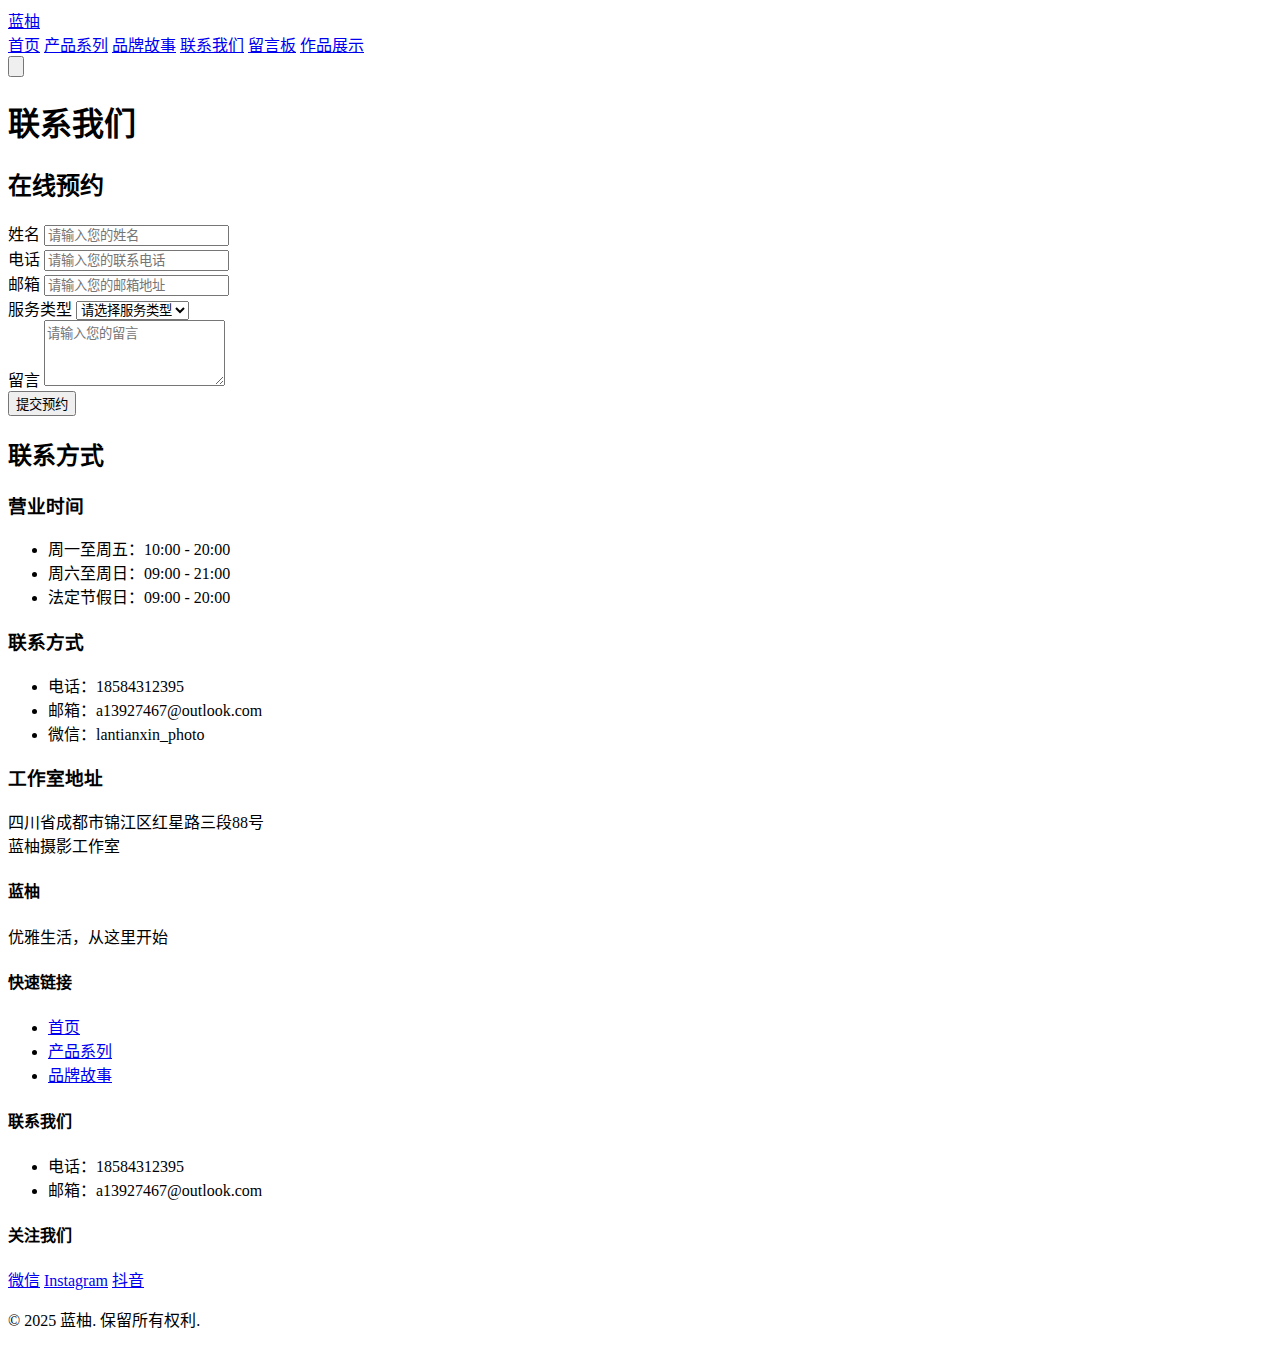
<file: contact.html>
<!DOCTYPE html>
<html lang="zh-CN">
<head>
    <meta charset="UTF-8">
    <meta name="viewport" content="width=device-width, initial-scale=1.0">
    <title>联系我们 - 蓝柚</title>
    <link href="https://cdn.jsdelivr.net/npm/tailwindcss@2.2.19/dist/tailwind.min.css" rel="stylesheet">
    <link rel="stylesheet" href="styles.css">
</head>
<body class="bg-white">
    <!-- 导航栏 -->
    <nav class="bg-white shadow-lg fixed w-full z-50">
        <div class="max-w-7xl mx-auto px-4">
            <div class="flex justify-between items-center h-16">
                <div class="flex items-center">
                    <a href="index.html" class="text-2xl font-bold text-blue-600">蓝柚</a>
                </div>
                <div class="hidden md:flex space-x-8">
                    <a href="index.html" class="text-gray-700 hover:text-blue-600">首页</a>
                    <a href="products.html" class="text-gray-700 hover:text-blue-600">产品系列</a>
                    <a href="story.html" class="text-gray-700 hover:text-blue-600">品牌故事</a>
                    <a href="contact.html" class="text-blue-600">联系我们</a>
                    <a href="message.html" class="text-gray-700 hover:text-blue-600">留言板</a>
                    <a href="gallery.html" class="text-gray-700 hover:text-blue-600">作品展示</a>
                </div>
            </div>
        </div>
    </nav>

    <!-- 页面标题 -->
    <div class="pt-24 pb-12 bg-gray-50">
        <div class="max-w-7xl mx-auto px-4">
            <h1 class="text-4xl font-bold text-center">联系我们</h1>
        </div>
    </div>

    <!-- 联系信息 -->
    <section class="py-12">
        <div class="max-w-7xl mx-auto px-4">
            <div class="grid grid-cols-1 md:grid-cols-2 gap-12">
                <!-- 联系表单 -->
                <div>
                    <h2 class="text-2xl font-bold mb-6">在线预约</h2>
                    <form class="space-y-6">
                        <div>
                            <label class="block text-gray-700 mb-2" for="name">姓名</label>
                            <input type="text" id="name" class="w-full px-4 py-2 border rounded-lg focus:outline-none focus:border-blue-500" placeholder="请输入您的姓名">
                        </div>
                        <div>
                            <label class="block text-gray-700 mb-2" for="phone">电话</label>
                            <input type="tel" id="phone" class="w-full px-4 py-2 border rounded-lg focus:outline-none focus:border-blue-500" placeholder="请输入您的联系电话">
                        </div>
                        <div>
                            <label class="block text-gray-700 mb-2" for="email">邮箱</label>
                            <input type="email" id="email" class="w-full px-4 py-2 border rounded-lg focus:outline-none focus:border-blue-500" placeholder="请输入您的邮箱地址">
                        </div>
                        <div>
                            <label class="block text-gray-700 mb-2" for="service">服务类型</label>
                            <select id="service" class="w-full px-4 py-2 border rounded-lg focus:outline-none focus:border-blue-500">
                                <option value="">请选择服务类型</option>
                                <option value="id">证件照</option>
                                <option value="portrait">轻写真</option>
                                <option value="wedding">结婚登记照</option>
                            </select>
                        </div>
                        <div>
                            <label class="block text-gray-700 mb-2" for="message">留言</label>
                            <textarea id="message" rows="4" class="w-full px-4 py-2 border rounded-lg focus:outline-none focus:border-blue-500" placeholder="请输入您的留言"></textarea>
                        </div>
                        <button type="submit" class="w-full bg-blue-600 text-white py-3 rounded-lg hover:bg-blue-700 transition duration-300">
                            提交预约
                        </button>
                    </form>
                </div>

                <!-- 联系信息 -->
                <div>
                    <h2 class="text-2xl font-bold mb-6">联系方式</h2>
                    <div class="space-y-8">
                        <div>
                            <h3 class="text-xl font-semibold mb-4">营业时间</h3>
                            <ul class="space-y-2 text-gray-600">
                                <li>周一至周五：10:00 - 20:00</li>
                                <li>周六至周日：09:00 - 21:00</li>
                                <li>法定节假日：09:00 - 20:00</li>
                            </ul>
                        </div>
                        <div>
                            <h3 class="text-xl font-semibold mb-4">联系方式</h3>
                            <ul class="space-y-2 text-gray-600">
                                <li>电话：18584312395</li>
                                <li>邮箱：a13927467@outlook.com</li>
                                <li>微信：lantianxin_photo</li>
                            </ul>
                        </div>
                        <div>
                            <h3 class="text-xl font-semibold mb-4">工作室地址</h3>
                            <p class="text-gray-600">
                                四川省成都市锦江区红星路三段88号<br>
                                蓝柚摄影工作室
                            </p>
                        </div>
                    </div>
                </div>
            </div>
        </div>
    </section>

    <!-- 页脚 -->
    <footer class="bg-gray-900 text-white py-12">
        <div class="max-w-7xl mx-auto px-4">
            <div class="grid grid-cols-1 md:grid-cols-4 gap-8">
                <div>
                    <h4 class="text-xl font-bold mb-4">蓝柚</h4>
                    <p class="text-gray-400">优雅生活，从这里开始</p>
                </div>
                <div>
                    <h4 class="text-lg font-semibold mb-4">快速链接</h4>
                    <ul class="space-y-2">
                        <li><a href="index.html" class="text-gray-400 hover:text-white">首页</a></li>
                        <li><a href="products.html" class="text-gray-400 hover:text-white">产品系列</a></li>
                        <li><a href="story.html" class="text-gray-400 hover:text-white">品牌故事</a></li>
                    </ul>
                </div>
                <div>
                    <h4 class="text-lg font-semibold mb-4">联系我们</h4>
                    <ul class="space-y-2">
                        <li class="text-gray-400">电话：18584312395</li>
                        <li class="text-gray-400">邮箱：a13927467@outlook.com</li>
                    </ul>
                </div>
                <div>
                    <h4 class="text-lg font-semibold mb-4">关注我们</h4>
                    <div class="flex space-x-4">
                        <a href="#" class="text-gray-400 hover:text-white">微信</a>
                        <a href="#" class="text-gray-400 hover:text-white">Instagram</a>
                        <a href="#" class="text-gray-400 hover:text-white">抖音</a>
                    </div>
                </div>
            </div>
            <div class="border-t border-gray-800 mt-8 pt-8 text-center text-gray-400">
                <p>&copy; 2025 蓝柚. 保留所有权利.</p>
            </div>
        </div>
    </footer>
    <script src="script.js"></script>
</body>
</html>
</file>
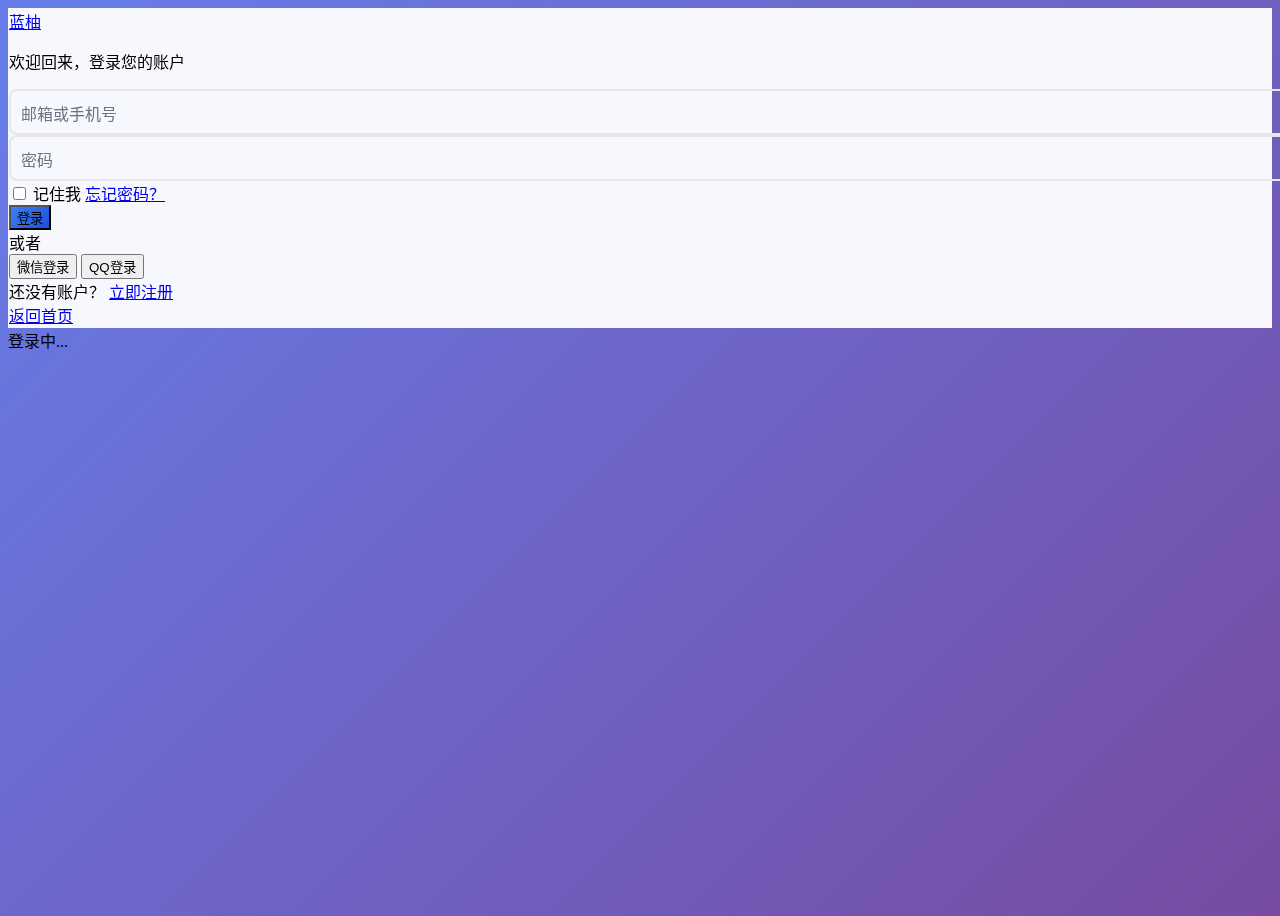
<file: login.html>
<!DOCTYPE html>
<html lang="zh-CN">
<head>
    <meta charset="UTF-8">
    <meta name="viewport" content="width=device-width, initial-scale=1.0">
    <title>用户登录 - 蓝柚</title>
    <link href="https://cdn.jsdelivr.net/npm/tailwindcss@2.2.19/dist/tailwind.min.css" rel="stylesheet">
    <link rel="stylesheet" href="https://cdnjs.cloudflare.com/ajax/libs/font-awesome/6.0.0/css/all.min.css">
    <link rel="stylesheet" href="styles.css">
    <style>
        .login-container {
            min-height: 100vh;
            background: linear-gradient(135deg, #667eea 0%, #764ba2 100%);
        }
        .form-card {
            backdrop-filter: blur(10px);
            background: rgba(255, 255, 255, 0.95);
            border: 1px solid rgba(255, 255, 255, 0.2);
        }
        .input-group {
            position: relative;
        }
        .input-label {
            position: absolute;
            top: 12px;
            left: 12px;
            font-size: 16px;
            color: #6b7280;
            transition: all 0.3s ease;
            pointer-events: none;
        }
        .form-input:focus + .input-label,
        .form-input:not(:placeholder-shown) + .input-label {
            transform: translateY(-24px) scale(0.8);
            color: #3b82f6;
        }
        .form-input {
            width: 100%;
            padding: 12px;
            border: 2px solid #e5e7eb;
            border-radius: 8px;
            font-size: 16px;
            transition: all 0.3s ease;
            background: transparent;
        }
        .form-input:focus {
            outline: none;
            border-color: #3b82f6;
            box-shadow: 0 0 0 3px rgba(59, 130, 246, 0.1);
        }
        .btn-primary {
            background: linear-gradient(135deg, #3b82f6, #1d4ed8);
            transition: all 0.3s ease;
        }
        .btn-primary:hover {
            transform: translateY(-2px);
            box-shadow: 0 10px 25px rgba(59, 130, 246, 0.3);
        }
        .social-btn {
            transition: all 0.3s ease;
        }
        .social-btn:hover {
            transform: translateY(-2px);
        }
        .toggle-password {
            position: absolute;
            right: 12px;
            top: 50%;
            transform: translateY(-50%);
            cursor: pointer;
            color: #6b7280;
        }
    </style>
</head>
<body class="login-container flex items-center justify-center p-4">
    <!-- 登录表单 -->
    <div class="form-card rounded-2xl shadow-xl p-8 w-full max-w-md">
        <!-- Logo -->
        <div class="text-center mb-8">
            <a href="index.html" class="text-3xl font-bold text-blue-600">蓝柚</a>
            <p class="text-gray-600 mt-2">欢迎回来，登录您的账户</p>
        </div>

        <!-- 登录表单 -->
        <form id="loginForm" class="space-y-6">
            <!-- 邮箱/手机号 -->
            <div class="input-group">
                <input type="text" id="username" class="form-input" placeholder=" " required>
                <label for="username" class="input-label">邮箱或手机号</label>
            </div>

            <!-- 密码 -->
            <div class="input-group">
                <input type="password" id="password" class="form-input" placeholder=" " required>
                <label for="password" class="input-label">密码</label>
                <i class="fas fa-eye toggle-password" data-target="password"></i>
            </div>

            <!-- 记住我和忘记密码 -->
            <div class="flex items-center justify-between">
                <label class="flex items-center">
                    <input type="checkbox" id="remember" class="rounded border-gray-300 text-blue-600 focus:ring-blue-500">
                    <span class="ml-2 text-sm text-gray-600">记住我</span>
                </label>
                <a href="#" class="text-sm text-blue-600 hover:text-blue-800">忘记密码？</a>
            </div>

            <!-- 登录按钮 -->
            <button type="submit" class="btn-primary w-full py-3 text-white font-semibold rounded-lg">
                <i class="fas fa-sign-in-alt mr-2"></i>
                登录
            </button>
        </form>

        <!-- 分隔线 -->
        <div class="my-6 flex items-center">
            <div class="flex-1 border-t border-gray-300"></div>
            <span class="px-4 text-gray-500 text-sm">或者</span>
            <div class="flex-1 border-t border-gray-300"></div>
        </div>

        <!-- 社交登录 -->
        <div class="space-y-3">
            <button class="social-btn w-full flex items-center justify-center py-3 border border-gray-300 rounded-lg hover:bg-gray-50">
                <i class="fab fa-weixin text-green-500 mr-3 text-xl"></i>
                微信登录
            </button>
            <button class="social-btn w-full flex items-center justify-center py-3 border border-gray-300 rounded-lg hover:bg-gray-50">
                <i class="fab fa-qq text-blue-500 mr-3 text-xl"></i>
                QQ登录
            </button>
        </div>

        <!-- 注册链接 -->
        <div class="mt-8 text-center">
            <span class="text-gray-600">还没有账户？</span>
            <a href="register.html" class="text-blue-600 hover:text-blue-800 font-semibold">立即注册</a>
        </div>

        <!-- 返回首页 -->
        <div class="mt-4 text-center">
            <a href="index.html" class="text-gray-500 hover:text-gray-700 text-sm">
                <i class="fas fa-arrow-left mr-1"></i>
                返回首页
            </a>
        </div>
    </div>

    <!-- 加载中遮罩 -->
    <div id="loadingOverlay" class="fixed inset-0 bg-black bg-opacity-50 flex items-center justify-center hidden z-50">
        <div class="bg-white rounded-lg p-6 flex items-center space-x-3">
            <i class="fas fa-spinner fa-spin text-blue-600 text-xl"></i>
            <span>登录中...</span>
        </div>
    </div>

    <script src="js/advanced.js"></script>
    <script>
        // 表单验证和提交
        document.addEventListener('DOMContentLoaded', function() {
            const loginForm = document.getElementById('loginForm');
            const loadingOverlay = document.getElementById('loadingOverlay');
            
            // 创建表单验证器
            const validator = new FormValidator();
            validator.addRule('username', { type: 'required' });
            validator.addRule('password', { type: 'required' });
            validator.addRule('password', { type: 'minLength', value: 6 });

            // 密码显示/隐藏切换
            document.querySelectorAll('.toggle-password').forEach(toggle => {
                toggle.addEventListener('click', function() {
                    const targetId = this.getAttribute('data-target');
                    const input = document.getElementById(targetId);
                    
                    if (input.type === 'password') {
                        input.type = 'text';
                        this.classList.remove('fa-eye');
                        this.classList.add('fa-eye-slash');
                    } else {
                        input.type = 'password';
                        this.classList.remove('fa-eye-slash');
                        this.classList.add('fa-eye');
                    }
                });
            });

            // 表单提交处理
            loginForm.addEventListener('submit', async function(e) {
                e.preventDefault();
                
                const formData = new FormData(this);
                const data = Object.fromEntries(formData);
                
                // 验证表单
                const validation = validator.validate(data);
                if (!validation.isValid) {
                    showErrors(validation.errors);
                    return;
                }

                // 显示加载状态
                loadingOverlay.classList.remove('hidden');
                
                try {
                    // 模拟登录请求
                    await simulateLogin(data);
                    
                    // 登录成功
                    showSuccess('登录成功！');
                    
                    // 保存登录状态
                    if (document.getElementById('remember').checked) {
                        localStorage.setItem('userToken', 'mock_token_' + Date.now());
                        localStorage.setItem('userData', JSON.stringify({
                            username: data.username,
                            loginTime: Date.now()
                        }));
                    }
                    
                    // 延迟跳转
                    setTimeout(() => {
                        window.location.href = 'user-center.html';
                    }, 1500);
                    
                } catch (error) {
                    showError(error.message);
                } finally {
                    loadingOverlay.classList.add('hidden');
                }
            });

            // 模拟登录函数
            async function simulateLogin(data) {
                return new Promise((resolve, reject) => {
                    setTimeout(() => {
                        // 模拟登录验证
                        if (data.username === 'admin' && data.password === 'admin123') {
                            resolve({ success: true });
                        } else {
                            reject(new Error('用户名或密码错误'));
                        }
                    }, 2000);
                });
            }

            // 显示错误信息
            function showErrors(errors) {
                Object.keys(errors).forEach(field => {
                    const input = document.getElementById(field);
                    if (input) {
                        input.style.borderColor = '#ef4444';
                        showMessage(errors[field][0], 'error');
                    }
                });
            }

            // 显示消息
            function showMessage(message, type) {
                const messageDiv = document.createElement('div');
                messageDiv.className = `fixed top-4 right-4 px-6 py-3 rounded-lg text-white z-50 ${
                    type === 'error' ? 'bg-red-500' : 'bg-green-500'
                }`;
                messageDiv.textContent = message;
                document.body.appendChild(messageDiv);
                
                setTimeout(() => {
                    messageDiv.remove();
                }, 3000);
            }

            function showError(message) {
                showMessage(message, 'error');
            }

            function showSuccess(message) {
                showMessage(message, 'success');
            }

            // 社交登录处理
            document.querySelectorAll('.social-btn').forEach(btn => {
                btn.addEventListener('click', function() {
                    const platform = this.textContent.trim().replace('登录', '');
                    showMessage(`${platform}登录功能开发中...`, 'info');
                });
            });

            // 输入框焦点效果
            document.querySelectorAll('.form-input').forEach(input => {
                input.addEventListener('blur', function() {
                    this.style.borderColor = '#e5e7eb';
                });
            });
        });
    </script>
</body>
</html>
</file>
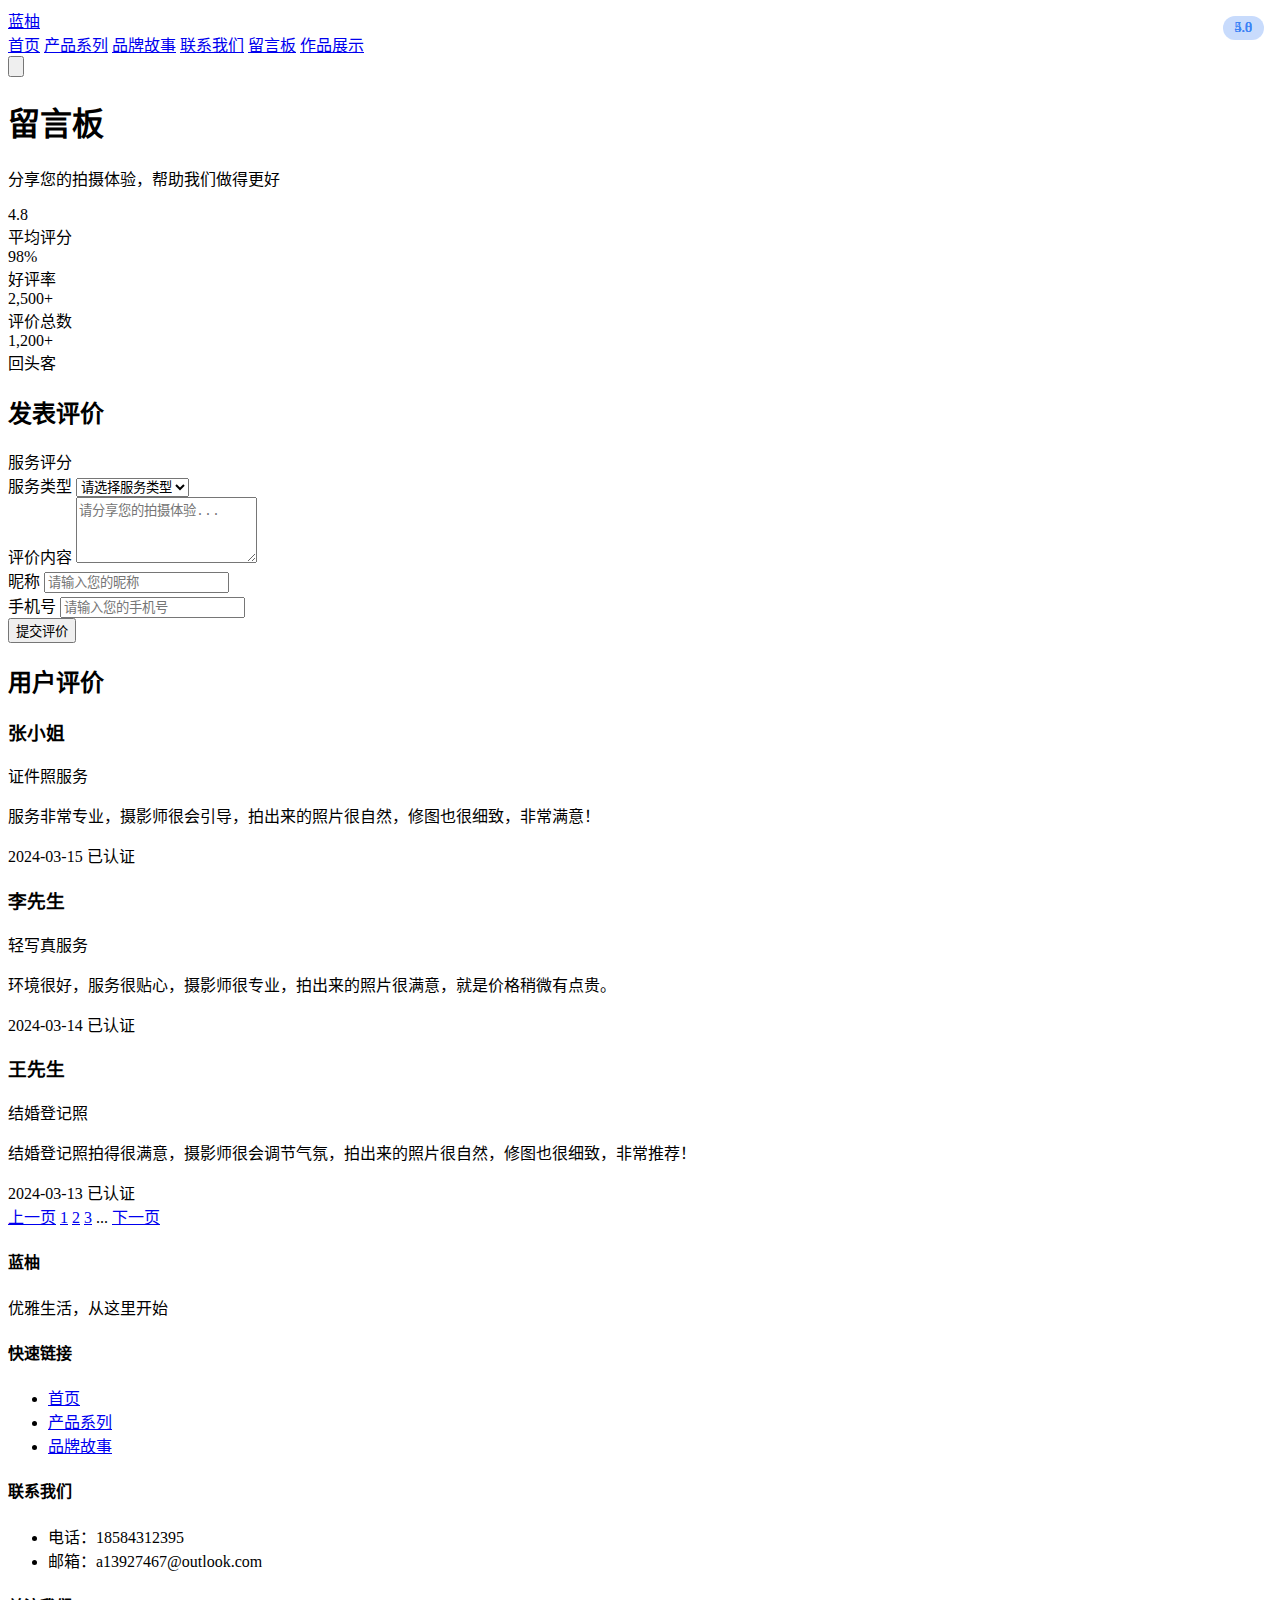
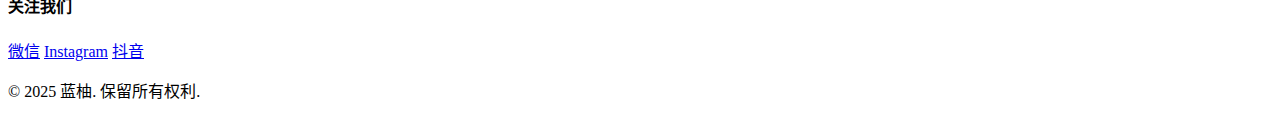
<file: message.html>
<!DOCTYPE html>
<html lang="zh-CN">
<head>
    <meta charset="UTF-8">
    <meta name="viewport" content="width=device-width, initial-scale=1.0">
    <title>留言板 - 蓝柚</title>
    <link href="https://cdn.jsdelivr.net/npm/tailwindcss@2.2.19/dist/tailwind.min.css" rel="stylesheet">
    <link rel="stylesheet" href="https://cdnjs.cloudflare.com/ajax/libs/font-awesome/6.0.0/css/all.min.css">
    <link rel="stylesheet" href="styles.css">
    <style>
        .star-rating {
            display: inline-flex;
            flex-direction: row-reverse;
        }
        .star-rating input {
            display: none;
        }
        .star-rating label {
            cursor: pointer;
            font-size: 1.5rem;
            color: #e2e8f0;
            padding: 0 0.1em;
        }
        .star-rating label:hover,
        .star-rating label:hover ~ label,
        .star-rating input:checked ~ label {
            color: #fbbf24;
        }
        .review-card {
            transition: all 0.3s ease;
        }
        .review-card:hover {
            transform: translateY(-5px);
            box-shadow: 0 10px 20px rgba(0,0,0,0.1);
        }
        .rating-badge {
            position: absolute;
            top: 1rem;
            right: 1rem;
            background: rgba(59, 130, 246, 0.1);
            color: #3b82f6;
            padding: 0.25rem 0.75rem;
            border-radius: 9999px;
            font-size: 0.875rem;
            font-weight: 500;
        }
    </style>
</head>
<body class="bg-gray-50">
    <!-- 导航栏 -->
    <nav class="bg-white shadow-lg fixed w-full z-50">
        <div class="max-w-7xl mx-auto px-4">
            <div class="flex justify-between items-center h-16">
                <div class="flex items-center">
                    <a href="index.html" class="text-2xl font-bold text-blue-600">蓝柚</a>
                </div>
                <div class="hidden md:flex space-x-8">
                    <a href="index.html" class="text-gray-700 hover:text-blue-600">首页</a>
                    <a href="products.html" class="text-gray-700 hover:text-blue-600">产品系列</a>
                    <a href="story.html" class="text-gray-700 hover:text-blue-600">品牌故事</a>
                    <a href="contact.html" class="text-gray-700 hover:text-blue-600">联系我们</a>
                    <a href="message.html" class="text-blue-600">留言板</a>
                    <a href="gallery.html" class="text-gray-700 hover:text-blue-600">作品展示</a>
                </div>
            </div>
        </div>
    </nav>

    <!-- 页面标题 -->
    <div class="pt-24 pb-12 bg-white">
        <div class="max-w-7xl mx-auto px-4">
            <h1 class="text-4xl font-bold text-center">留言板</h1>
            <p class="text-gray-600 text-center mt-4">分享您的拍摄体验，帮助我们做得更好</p>
        </div>
    </div>

    <!-- 评分统计 -->
    <section class="py-12 bg-white">
        <div class="max-w-7xl mx-auto px-4">
            <div class="grid grid-cols-1 md:grid-cols-4 gap-8">
                <div class="bg-blue-50 rounded-xl p-6 text-center">
                    <div class="text-4xl font-bold text-blue-600 mb-2">4.8</div>
                    <div class="text-gray-600">平均评分</div>
                </div>
                <div class="bg-green-50 rounded-xl p-6 text-center">
                    <div class="text-4xl font-bold text-green-600 mb-2">98%</div>
                    <div class="text-gray-600">好评率</div>
                </div>
                <div class="bg-purple-50 rounded-xl p-6 text-center">
                    <div class="text-4xl font-bold text-purple-600 mb-2">2,500+</div>
                    <div class="text-gray-600">评价总数</div>
                </div>
                <div class="bg-pink-50 rounded-xl p-6 text-center">
                    <div class="text-4xl font-bold text-pink-600 mb-2">1,200+</div>
                    <div class="text-gray-600">回头客</div>
                </div>
            </div>
        </div>
    </section>

    <!-- 留言表单 -->
    <section class="py-12">
        <div class="max-w-3xl mx-auto px-4">
            <div class="bg-white rounded-xl shadow-lg p-8">
                <h2 class="text-2xl font-bold mb-6">发表评价</h2>
                <form class="space-y-6">
                    <div>
                        <label class="block text-gray-700 mb-2">服务评分</label>
                        <div class="star-rating">
                            <input type="radio" id="star5" name="rating" value="5">
                            <label for="star5"><i class="fas fa-star"></i></label>
                            <input type="radio" id="star4" name="rating" value="4">
                            <label for="star4"><i class="fas fa-star"></i></label>
                            <input type="radio" id="star3" name="rating" value="3">
                            <label for="star3"><i class="fas fa-star"></i></label>
                            <input type="radio" id="star2" name="rating" value="2">
                            <label for="star2"><i class="fas fa-star"></i></label>
                            <input type="radio" id="star1" name="rating" value="1">
                            <label for="star1"><i class="fas fa-star"></i></label>
                        </div>
                    </div>
                    <div>
                        <label class="block text-gray-700 mb-2" for="service-type">服务类型</label>
                        <select id="service-type" class="w-full px-4 py-2 border rounded-lg focus:outline-none focus:border-blue-500">
                            <option value="">请选择服务类型</option>
                            <option value="id">证件照</option>
                            <option value="portrait">轻写真</option>
                            <option value="wedding">结婚登记照</option>
                        </select>
                    </div>
                    <div>
                        <label class="block text-gray-700 mb-2" for="review">评价内容</label>
                        <textarea id="review" rows="4" class="w-full px-4 py-2 border rounded-lg focus:outline-none focus:border-blue-500" placeholder="请分享您的拍摄体验..."></textarea>
                    </div>
                    <div class="flex items-center space-x-4">
                        <div class="flex-1">
                            <label class="block text-gray-700 mb-2" for="name">昵称</label>
                            <input type="text" id="name" class="w-full px-4 py-2 border rounded-lg focus:outline-none focus:border-blue-500" placeholder="请输入您的昵称">
                        </div>
                        <div class="flex-1">
                            <label class="block text-gray-700 mb-2" for="phone">手机号</label>
                            <input type="tel" id="phone" class="w-full px-4 py-2 border rounded-lg focus:outline-none focus:border-blue-500" placeholder="请输入您的手机号">
                        </div>
                    </div>
                    <button type="submit" class="w-full bg-blue-600 text-white py-3 rounded-lg hover:bg-blue-700 transition duration-300">
                        提交评价
                    </button>
                </form>
            </div>
        </div>
    </section>

    <!-- 用户评价列表 -->
    <section class="py-12 bg-gray-50">
        <div class="max-w-7xl mx-auto px-4">
            <h2 class="text-2xl font-bold mb-8">用户评价</h2>
            <div class="grid grid-cols-1 md:grid-cols-2 lg:grid-cols-3 gap-8">
                <!-- 评价卡片 1 -->
                <div class="bg-white rounded-xl shadow-lg p-6 review-card relative">
                    <div class="rating-badge">5.0 <i class="fas fa-star text-yellow-400"></i></div>
                    <div class="flex items-center mb-4">
                        <div class="w-12 h-12 bg-blue-200 rounded-full"></div>
                        <div class="ml-4">
                            <h3 class="font-semibold">张小姐</h3>
                            <p class="text-sm text-gray-500">证件照服务</p>
                        </div>
                    </div>
                    <p class="text-gray-600 mb-4">服务非常专业，摄影师很会引导，拍出来的照片很自然，修图也很细致，非常满意！</p>
                    <div class="flex justify-between text-sm text-gray-500">
                        <span>2024-03-15</span>
                        <span>已认证</span>
                    </div>
                </div>

                <!-- 评价卡片 2 -->
                <div class="bg-white rounded-xl shadow-lg p-6 review-card relative">
                    <div class="rating-badge">4.8 <i class="fas fa-star text-yellow-400"></i></div>
                    <div class="flex items-center mb-4">
                        <div class="w-12 h-12 bg-purple-200 rounded-full"></div>
                        <div class="ml-4">
                            <h3 class="font-semibold">李先生</h3>
                            <p class="text-sm text-gray-500">轻写真服务</p>
                        </div>
                    </div>
                    <p class="text-gray-600 mb-4">环境很好，服务很贴心，摄影师很专业，拍出来的照片很满意，就是价格稍微有点贵。</p>
                    <div class="flex justify-between text-sm text-gray-500">
                        <span>2024-03-14</span>
                        <span>已认证</span>
                    </div>
                </div>

                <!-- 评价卡片 3 -->
                <div class="bg-white rounded-xl shadow-lg p-6 review-card relative">
                    <div class="rating-badge">5.0 <i class="fas fa-star text-yellow-400"></i></div>
                    <div class="flex items-center mb-4">
                        <div class="w-12 h-12 bg-pink-200 rounded-full"></div>
                        <div class="ml-4">
                            <h3 class="font-semibold">王先生</h3>
                            <p class="text-sm text-gray-500">结婚登记照</p>
                        </div>
                    </div>
                    <p class="text-gray-600 mb-4">结婚登记照拍得很满意，摄影师很会调节气氛，拍出来的照片很自然，修图也很细致，非常推荐！</p>
                    <div class="flex justify-between text-sm text-gray-500">
                        <span>2024-03-13</span>
                        <span>已认证</span>
                    </div>
                </div>
            </div>

            <!-- 分页 -->
            <div class="mt-12 flex justify-center">
                <nav class="flex items-center space-x-2">
                    <a href="#" class="px-4 py-2 border rounded-lg text-gray-600 hover:bg-blue-50 hover:text-blue-600">上一页</a>
                    <a href="#" class="px-4 py-2 border rounded-lg bg-blue-600 text-white">1</a>
                    <a href="#" class="px-4 py-2 border rounded-lg text-gray-600 hover:bg-blue-50 hover:text-blue-600">2</a>
                    <a href="#" class="px-4 py-2 border rounded-lg text-gray-600 hover:bg-blue-50 hover:text-blue-600">3</a>
                    <span class="px-4 py-2 text-gray-600">...</span>
                    <a href="#" class="px-4 py-2 border rounded-lg text-gray-600 hover:bg-blue-50 hover:text-blue-600">下一页</a>
                </nav>
            </div>
        </div>
    </section>

    <!-- 页脚 -->
    <footer class="bg-gray-900 text-white py-12">
        <div class="max-w-7xl mx-auto px-4">
            <div class="grid grid-cols-1 md:grid-cols-4 gap-8">
                <div>
                    <h4 class="text-xl font-bold mb-4">蓝柚</h4>
                    <p class="text-gray-400">优雅生活，从这里开始</p>
                </div>
                <div>
                    <h4 class="text-lg font-semibold mb-4">快速链接</h4>
                    <ul class="space-y-2">
                        <li><a href="index.html" class="text-gray-400 hover:text-white">首页</a></li>
                        <li><a href="products.html" class="text-gray-400 hover:text-white">产品系列</a></li>
                        <li><a href="story.html" class="text-gray-400 hover:text-white">品牌故事</a></li>
                    </ul>
                </div>
                <div>
                    <h4 class="text-lg font-semibold mb-4">联系我们</h4>
                    <ul class="space-y-2">
                        <li class="text-gray-400">电话：18584312395</li>
                        <li class="text-gray-400">邮箱：a13927467@outlook.com</li>
                    </ul>
                </div>
                <div>
                    <h4 class="text-lg font-semibold mb-4">关注我们</h4>
                    <div class="flex space-x-4">
                        <a href="#" class="text-gray-400 hover:text-white">微信</a>
                        <a href="#" class="text-gray-400 hover:text-white">Instagram</a>
                        <a href="#" class="text-gray-400 hover:text-white">抖音</a>
                    </div>
                </div>
            </div>
            <div class="border-t border-gray-800 mt-8 pt-8 text-center text-gray-400">
                <p>&copy; 2025 蓝柚. 保留所有权利.</p>
            </div>
        </div>
    </footer>
    <script src="script.js"></script>
</body>
</html>
</file>
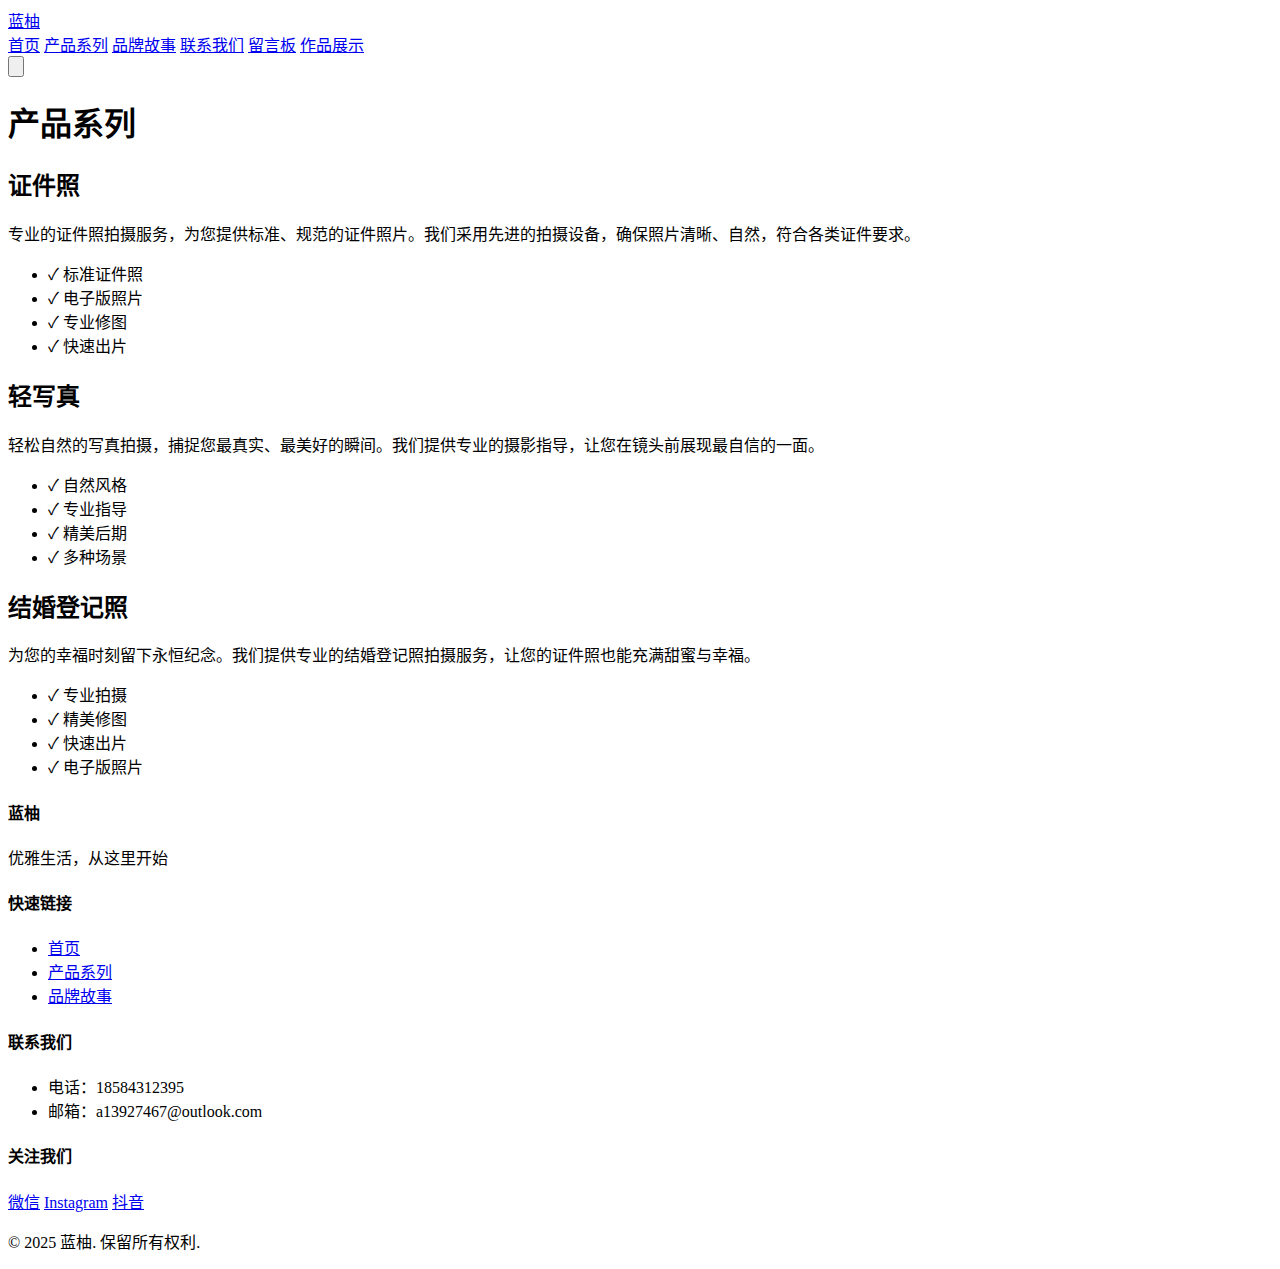
<file: products.html>
<!DOCTYPE html>
<html lang="zh-CN">
<head>
    <meta charset="UTF-8">
    <meta name="viewport" content="width=device-width, initial-scale=1.0">
    <title>产品系列 - 蓝柚</title>
    <link href="https://cdn.jsdelivr.net/npm/tailwindcss@2.2.19/dist/tailwind.min.css" rel="stylesheet">
    <link rel="stylesheet" href="styles.css">
</head>
<body class="bg-white">
    <!-- 导航栏 -->
    <nav class="bg-white shadow-lg fixed w-full z-50">
        <div class="max-w-7xl mx-auto px-4">
            <div class="flex justify-between items-center h-16">
                <div class="flex items-center">
                    <a href="index.html" class="text-2xl font-bold text-blue-600">蓝柚</a>
                </div>
                <div class="hidden md:flex space-x-8">
                    <a href="index.html" class="text-gray-700 hover:text-blue-600">首页</a>
                    <a href="products.html" class="text-blue-600">产品系列</a>
                    <a href="story.html" class="text-gray-700 hover:text-blue-600">品牌故事</a>
                    <a href="contact.html" class="text-gray-700 hover:text-blue-600">联系我们</a>
                    <a href="message.html" class="text-gray-700 hover:text-blue-600">留言板</a>
                    <a href="gallery.html" class="text-gray-700 hover:text-blue-600">作品展示</a>
                </div>
            </div>
        </div>
    </nav>

    <!-- 页面标题 -->
    <div class="pt-24 pb-12 bg-gray-50">
        <div class="max-w-7xl mx-auto px-4">
            <h1 class="text-4xl font-bold text-center">产品系列</h1>
        </div>
    </div>

    <!-- 产品详情 -->
    <section class="py-12">
        <div class="max-w-7xl mx-auto px-4">
            <!-- 证件照 -->
            <div class="mb-20">
                <div class="grid grid-cols-1 md:grid-cols-2 gap-8 items-center">
                    <div class="h-96 bg-blue-200 rounded-lg"></div>
                    <div>
                        <h2 class="text-3xl font-bold mb-4">证件照</h2>
                        <p class="text-gray-600 mb-6">专业的证件照拍摄服务，为您提供标准、规范的证件照片。我们采用先进的拍摄设备，确保照片清晰、自然，符合各类证件要求。</p>
                        <ul class="space-y-2 text-gray-600">
                            <li>✓ 标准证件照</li>
                            <li>✓ 电子版照片</li>
                            <li>✓ 专业修图</li>
                            <li>✓ 快速出片</li>
                        </ul>
                    </div>
                </div>
            </div>

            <!-- 轻写真 -->
            <div class="mb-20">
                <div class="grid grid-cols-1 md:grid-cols-2 gap-8 items-center">
                    <div class="order-2 md:order-1">
                        <h2 class="text-3xl font-bold mb-4">轻写真</h2>
                        <p class="text-gray-600 mb-6">轻松自然的写真拍摄，捕捉您最真实、最美好的瞬间。我们提供专业的摄影指导，让您在镜头前展现最自信的一面。</p>
                        <ul class="space-y-2 text-gray-600">
                            <li>✓ 自然风格</li>
                            <li>✓ 专业指导</li>
                            <li>✓ 精美后期</li>
                            <li>✓ 多种场景</li>
                        </ul>
                    </div>
                    <div class="h-96 bg-purple-200 rounded-lg order-1 md:order-2"></div>
                </div>
            </div>

            <!-- 结婚登记照 -->
            <div>
                <div class="grid grid-cols-1 md:grid-cols-2 gap-8 items-center">
                    <div class="h-96 bg-pink-200 rounded-lg"></div>
                    <div>
                        <h2 class="text-3xl font-bold mb-4">结婚登记照</h2>
                        <p class="text-gray-600 mb-6">为您的幸福时刻留下永恒纪念。我们提供专业的结婚登记照拍摄服务，让您的证件照也能充满甜蜜与幸福。</p>
                        <ul class="space-y-2 text-gray-600">
                            <li>✓ 专业拍摄</li>
                            <li>✓ 精美修图</li>
                            <li>✓ 快速出片</li>
                            <li>✓ 电子版照片</li>
                        </ul>
                    </div>
                </div>
            </div>
        </div>
    </section>

    <!-- 页脚 -->
    <footer class="bg-gray-900 text-white py-12">
        <div class="max-w-7xl mx-auto px-4">
            <div class="grid grid-cols-1 md:grid-cols-4 gap-8">
                <div>
                    <h4 class="text-xl font-bold mb-4">蓝柚</h4>
                    <p class="text-gray-400">优雅生活，从这里开始</p>
                </div>
                <div>
                    <h4 class="text-lg font-semibold mb-4">快速链接</h4>
                    <ul class="space-y-2">
                        <li><a href="index.html" class="text-gray-400 hover:text-white">首页</a></li>
                        <li><a href="products.html" class="text-gray-400 hover:text-white">产品系列</a></li>
                        <li><a href="story.html" class="text-gray-400 hover:text-white">品牌故事</a></li>
                    </ul>
                </div>
                <div>
                    <h4 class="text-lg font-semibold mb-4">联系我们</h4>
                    <ul class="space-y-2">
                        <li class="text-gray-400">电话：18584312395</li>
                        <li class="text-gray-400">邮箱：a13927467@outlook.com</li>
                    </ul>
                </div>
                <div>
                    <h4 class="text-lg font-semibold mb-4">关注我们</h4>
                    <div class="flex space-x-4">
                        <a href="#" class="text-gray-400 hover:text-white">微信</a>
                        <a href="#" class="text-gray-400 hover:text-white">Instagram</a>
                        <a href="#" class="text-gray-400 hover:text-white">抖音</a>
                    </div>
                </div>
            </div>
            <div class="border-t border-gray-800 mt-8 pt-8 text-center text-gray-400">
                <p>&copy; 2025 蓝柚. 保留所有权利.</p>
            </div>
        </div>
    </footer>
    <script src="script.js"></script>
</body>
</html>
</file>
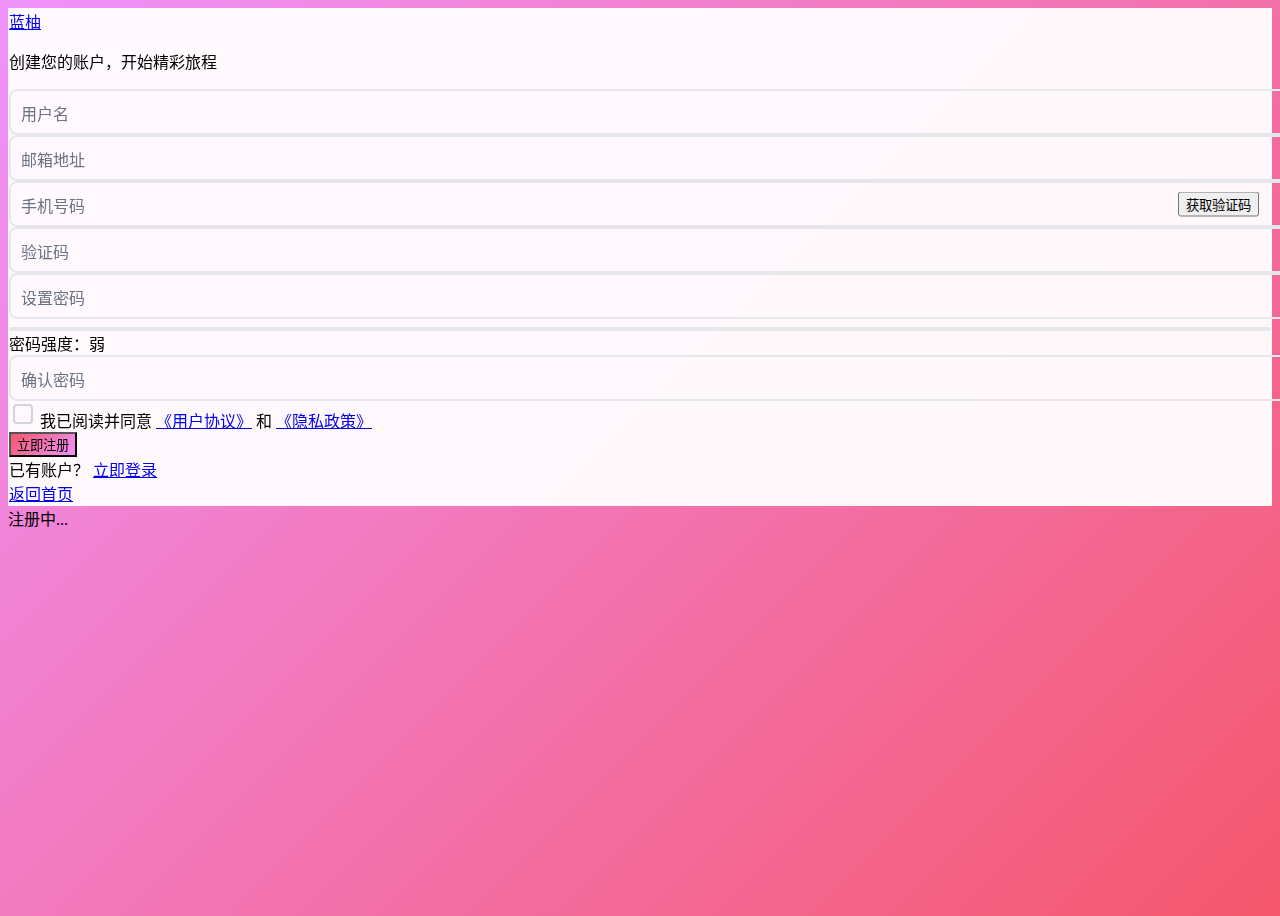
<file: register.html>
<!DOCTYPE html>
<html lang="zh-CN">
<head>
    <meta charset="UTF-8">
    <meta name="viewport" content="width=device-width, initial-scale=1.0">
    <title>用户注册 - 蓝柚</title>
    <link href="https://cdn.jsdelivr.net/npm/tailwindcss@2.2.19/dist/tailwind.min.css" rel="stylesheet">
    <link rel="stylesheet" href="https://cdnjs.cloudflare.com/ajax/libs/font-awesome/6.0.0/css/all.min.css">
    <link rel="stylesheet" href="styles.css">
    <style>
        .register-container {
            min-height: 100vh;
            background: linear-gradient(135deg, #f093fb 0%, #f5576c 100%);
        }
        .form-card {
            backdrop-filter: blur(10px);
            background: rgba(255, 255, 255, 0.95);
            border: 1px solid rgba(255, 255, 255, 0.2);
        }
        .input-group {
            position: relative;
        }
        .input-label {
            position: absolute;
            top: 12px;
            left: 12px;
            font-size: 16px;
            color: #6b7280;
            transition: all 0.3s ease;
            pointer-events: none;
        }
        .form-input:focus + .input-label,
        .form-input:not(:placeholder-shown) + .input-label {
            transform: translateY(-24px) scale(0.8);
            color: #f5576c;
        }
        .form-input {
            width: 100%;
            padding: 12px;
            border: 2px solid #e5e7eb;
            border-radius: 8px;
            font-size: 16px;
            transition: all 0.3s ease;
            background: transparent;
        }
        .form-input:focus {
            outline: none;
            border-color: #f5576c;
            box-shadow: 0 0 0 3px rgba(245, 87, 108, 0.1);
        }
        .btn-primary {
            background: linear-gradient(135deg, #f5576c, #f093fb);
            transition: all 0.3s ease;
        }
        .btn-primary:hover {
            transform: translateY(-2px);
            box-shadow: 0 10px 25px rgba(245, 87, 108, 0.3);
        }
        .toggle-password {
            position: absolute;
            right: 12px;
            top: 50%;
            transform: translateY(-50%);
            cursor: pointer;
            color: #6b7280;
        }
        .verification-code {
            position: absolute;
            right: 12px;
            top: 50%;
            transform: translateY(-50%);
        }
        .strength-meter {
            height: 4px;
            background: #e5e7eb;
            border-radius: 2px;
            overflow: hidden;
            margin-top: 8px;
        }
        .strength-bar {
            height: 100%;
            transition: all 0.3s ease;
            width: 0%;
        }
        .strength-weak { background: #ef4444; width: 33%; }
        .strength-medium { background: #f59e0b; width: 66%; }
        .strength-strong { background: #10b981; width: 100%; }
        .checkbox-custom {
            appearance: none;
            width: 20px;
            height: 20px;
            border: 2px solid #d1d5db;
            border-radius: 4px;
            position: relative;
            cursor: pointer;
        }
        .checkbox-custom:checked {
            background: #f5576c;
            border-color: #f5576c;
        }
        .checkbox-custom:checked::after {
            content: '✓';
            position: absolute;
            top: 50%;
            left: 50%;
            transform: translate(-50%, -50%);
            color: white;
            font-size: 12px;
            font-weight: bold;
        }
    </style>
</head>
<body class="register-container flex items-center justify-center p-4">
    <!-- 注册表单 -->
    <div class="form-card rounded-2xl shadow-xl p-8 w-full max-w-md">
        <!-- Logo -->
        <div class="text-center mb-8">
            <a href="index.html" class="text-3xl font-bold text-pink-600">蓝柚</a>
            <p class="text-gray-600 mt-2">创建您的账户，开始精彩旅程</p>
        </div>

        <!-- 注册表单 -->
        <form id="registerForm" class="space-y-6">
            <!-- 用户名 -->
            <div class="input-group">
                <input type="text" id="username" class="form-input" placeholder=" " required>
                <label for="username" class="input-label">用户名</label>
            </div>

            <!-- 邮箱 -->
            <div class="input-group">
                <input type="email" id="email" class="form-input" placeholder=" " required>
                <label for="email" class="input-label">邮箱地址</label>
            </div>

            <!-- 手机号 -->
            <div class="input-group">
                <input type="tel" id="phone" class="form-input" placeholder=" " required>
                <label for="phone" class="input-label">手机号码</label>
                <button type="button" class="verification-code bg-pink-500 text-white px-3 py-1 rounded text-sm hover:bg-pink-600">
                    获取验证码
                </button>
            </div>

            <!-- 验证码 -->
            <div class="input-group">
                <input type="text" id="verificationCode" class="form-input" placeholder=" " required>
                <label for="verificationCode" class="input-label">验证码</label>
            </div>

            <!-- 密码 -->
            <div class="input-group">
                <input type="password" id="password" class="form-input" placeholder=" " required>
                <label for="password" class="input-label">设置密码</label>
                <i class="fas fa-eye toggle-password" data-target="password"></i>
                <div class="strength-meter">
                    <div class="strength-bar" id="strengthBar"></div>
                </div>
                <div class="text-xs text-gray-500 mt-1" id="strengthText">密码强度：弱</div>
            </div>

            <!-- 确认密码 -->
            <div class="input-group">
                <input type="password" id="confirmPassword" class="form-input" placeholder=" " required>
                <label for="confirmPassword" class="input-label">确认密码</label>
                <i class="fas fa-eye toggle-password" data-target="confirmPassword"></i>
            </div>

            <!-- 服务条款 -->
            <div class="flex items-start space-x-3">
                <input type="checkbox" id="agreement" class="checkbox-custom" required>
                <label for="agreement" class="text-sm text-gray-600 leading-relaxed">
                    我已阅读并同意
                    <a href="#" class="text-pink-600 hover:text-pink-800">《用户协议》</a>
                    和
                    <a href="#" class="text-pink-600 hover:text-pink-800">《隐私政策》</a>
                </label>
            </div>

            <!-- 注册按钮 -->
            <button type="submit" class="btn-primary w-full py-3 text-white font-semibold rounded-lg">
                <i class="fas fa-user-plus mr-2"></i>
                立即注册
            </button>
        </form>

        <!-- 登录链接 -->
        <div class="mt-8 text-center">
            <span class="text-gray-600">已有账户？</span>
            <a href="login.html" class="text-pink-600 hover:text-pink-800 font-semibold">立即登录</a>
        </div>

        <!-- 返回首页 -->
        <div class="mt-4 text-center">
            <a href="index.html" class="text-gray-500 hover:text-gray-700 text-sm">
                <i class="fas fa-arrow-left mr-1"></i>
                返回首页
            </a>
        </div>
    </div>

    <!-- 加载中遮罩 -->
    <div id="loadingOverlay" class="fixed inset-0 bg-black bg-opacity-50 flex items-center justify-center hidden z-50">
        <div class="bg-white rounded-lg p-6 flex items-center space-x-3">
            <i class="fas fa-spinner fa-spin text-pink-600 text-xl"></i>
            <span>注册中...</span>
        </div>
    </div>

    <script src="js/advanced.js"></script>
    <script>
        document.addEventListener('DOMContentLoaded', function() {
            const registerForm = document.getElementById('registerForm');
            const loadingOverlay = document.getElementById('loadingOverlay');
            const strengthBar = document.getElementById('strengthBar');
            const strengthText = document.getElementById('strengthText');
            
            // 创建表单验证器
            const validator = new FormValidator();
            validator.addRule('username', { type: 'required' });
            validator.addRule('username', { type: 'minLength', value: 3 });
            validator.addRule('username', { type: 'maxLength', value: 20 });
            validator.addRule('email', { type: 'required' });
            validator.addRule('email', { type: 'email' });
            validator.addRule('phone', { type: 'required' });
            validator.addRule('phone', { type: 'phone' });
            validator.addRule('verificationCode', { type: 'required' });
            validator.addRule('password', { type: 'required' });
            validator.addRule('password', { type: 'minLength', value: 8 });
            validator.addRule('confirmPassword', { type: 'required' });
            validator.addRule('confirmPassword', { 
                type: 'custom', 
                validator: (value) => {
                    const password = document.getElementById('password').value;
                    return value === password ? null : '两次输入的密码不一致';
                }
            });

            // 密码强度检测
            document.getElementById('password').addEventListener('input', function() {
                const password = this.value;
                const strength = checkPasswordStrength(password);
                updatePasswordStrength(strength);
            });

            function checkPasswordStrength(password) {
                let score = 0;
                if (password.length >= 8) score++;
                if (/[a-z]/.test(password)) score++;
                if (/[A-Z]/.test(password)) score++;
                if (/[0-9]/.test(password)) score++;
                if (/[^A-Za-z0-9]/.test(password)) score++;
                
                if (score <= 2) return 'weak';
                if (score <= 3) return 'medium';
                return 'strong';
            }

            function updatePasswordStrength(strength) {
                strengthBar.className = 'strength-bar strength-' + strength;
                const strengthTexts = {
                    weak: '密码强度：弱',
                    medium: '密码强度：中',
                    strong: '密码强度：强'
                };
                strengthText.textContent = strengthTexts[strength];
            }

            // 密码显示/隐藏切换
            document.querySelectorAll('.toggle-password').forEach(toggle => {
                toggle.addEventListener('click', function() {
                    const targetId = this.getAttribute('data-target');
                    const input = document.getElementById(targetId);
                    
                    if (input.type === 'password') {
                        input.type = 'text';
                        this.classList.remove('fa-eye');
                        this.classList.add('fa-eye-slash');
                    } else {
                        input.type = 'password';
                        this.classList.remove('fa-eye-slash');
                        this.classList.add('fa-eye');
                    }
                });
            });

            // 获取验证码
            document.querySelector('.verification-code').addEventListener('click', function() {
                const phone = document.getElementById('phone').value;
                if (!phone) {
                    showMessage('请先输入手机号码', 'error');
                    return;
                }

                if (!/^1[3-9]\d{9}$/.test(phone)) {
                    showMessage('请输入有效的手机号码', 'error');
                    return;
                }

                // 模拟发送验证码
                this.disabled = true;
                let countdown = 60;
                const originalText = this.textContent;
                
                const timer = setInterval(() => {
                    this.textContent = `${countdown}秒后重新获取`;
                    countdown--;
                    
                    if (countdown < 0) {
                        clearInterval(timer);
                        this.disabled = false;
                        this.textContent = originalText;
                    }
                }, 1000);

                showMessage('验证码已发送到您的手机', 'success');
            });

            // 表单提交处理
            registerForm.addEventListener('submit', async function(e) {
                e.preventDefault();
                
                const formData = new FormData(this);
                const data = Object.fromEntries(formData);
                
                // 验证表单
                const validation = validator.validate(data);
                if (!validation.isValid) {
                    showErrors(validation.errors);
                    return;
                }

                // 检查协议是否同意
                if (!document.getElementById('agreement').checked) {
                    showMessage('请阅读并同意用户协议和隐私政策', 'error');
                    return;
                }

                // 显示加载状态
                loadingOverlay.classList.remove('hidden');
                
                try {
                    // 模拟注册请求
                    await simulateRegister(data);
                    
                    // 注册成功
                    showSuccess('注册成功！即将跳转到登录页面...');
                    
                    // 延迟跳转
                    setTimeout(() => {
                        window.location.href = 'login.html';
                    }, 2000);
                    
                } catch (error) {
                    showError(error.message);
                } finally {
                    loadingOverlay.classList.add('hidden');
                }
            });

            // 模拟注册函数
            async function simulateRegister(data) {
                return new Promise((resolve, reject) => {
                    setTimeout(() => {
                        // 模拟用户名重复检查
                        if (data.username === 'admin') {
                            reject(new Error('用户名已存在，请选择其他用户名'));
                            return;
                        }
                        
                        // 模拟邮箱重复检查
                        if (data.email === 'test@example.com') {
                            reject(new Error('邮箱已被注册，请使用其他邮箱'));
                            return;
                        }
                        
                        resolve({ success: true });
                    }, 2000);
                });
            }

            // 显示错误信息
            function showErrors(errors) {
                Object.keys(errors).forEach(field => {
                    const input = document.getElementById(field);
                    if (input) {
                        input.style.borderColor = '#ef4444';
                        showMessage(errors[field][0], 'error');
                    }
                });
            }

            // 显示消息
            function showMessage(message, type) {
                const messageDiv = document.createElement('div');
                messageDiv.className = `fixed top-4 right-4 px-6 py-3 rounded-lg text-white z-50 ${
                    type === 'error' ? 'bg-red-500' : 
                    type === 'success' ? 'bg-green-500' : 'bg-blue-500'
                }`;
                messageDiv.textContent = message;
                document.body.appendChild(messageDiv);
                
                setTimeout(() => {
                    messageDiv.remove();
                }, 3000);
            }

            function showError(message) {
                showMessage(message, 'error');
            }

            function showSuccess(message) {
                showMessage(message, 'success');
            }

            // 输入框焦点效果
            document.querySelectorAll('.form-input').forEach(input => {
                input.addEventListener('blur', function() {
                    this.style.borderColor = '#e5e7eb';
                });
            });

            // 实时验证用户名
            document.getElementById('username').addEventListener('input', Utils.debounce(function() {
                const username = this.value;
                if (username.length >= 3) {
                    // 模拟检查用户名是否可用
                    if (username === 'admin') {
                        this.style.borderColor = '#ef4444';
                        showMessage('用户名已存在', 'error');
                    } else {
                        this.style.borderColor = '#10b981';
                    }
                }
            }, 500));
        });
    </script>
</body>
</html>
</file>
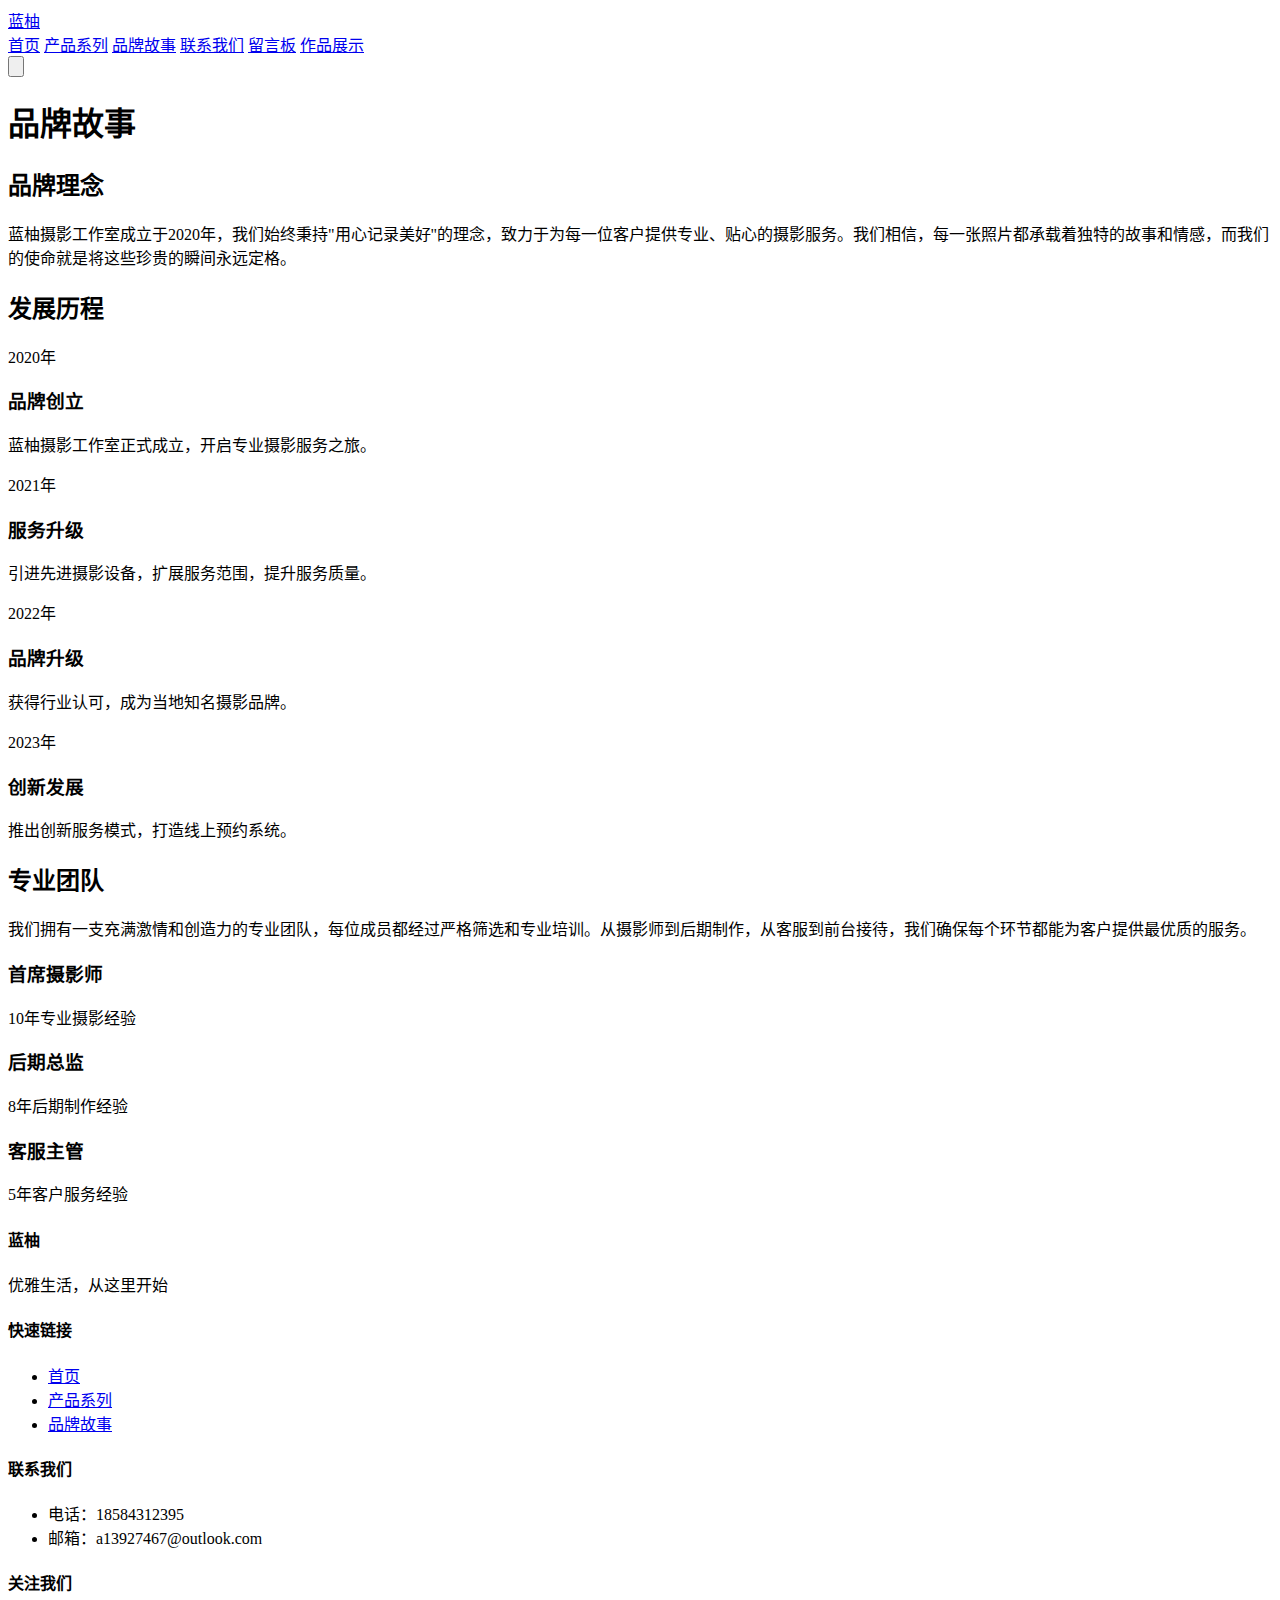
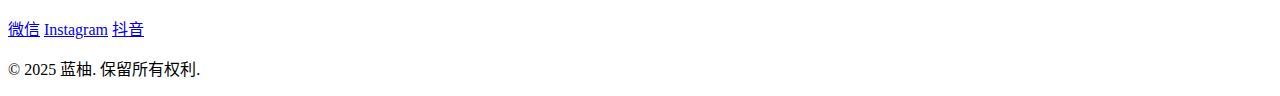
<file: story.html>
<!DOCTYPE html>
<html lang="zh-CN">
<head>
    <meta charset="UTF-8">
    <meta name="viewport" content="width=device-width, initial-scale=1.0">
    <title>品牌故事 - 蓝柚</title>
    <link href="https://cdn.jsdelivr.net/npm/tailwindcss@2.2.19/dist/tailwind.min.css" rel="stylesheet">
    <link rel="stylesheet" href="styles.css">
</head>
<body class="bg-white">
    <!-- 导航栏 -->
    <nav class="bg-white shadow-lg fixed w-full z-50">
        <div class="max-w-7xl mx-auto px-4">
            <div class="flex justify-between items-center h-16">
                <div class="flex items-center">
                    <a href="index.html" class="text-2xl font-bold text-blue-600">蓝柚</a>
                </div>
                <div class="hidden md:flex space-x-8">
                    <a href="index.html" class="text-gray-700 hover:text-blue-600">首页</a>
                    <a href="products.html" class="text-gray-700 hover:text-blue-600">产品系列</a>
                    <a href="story.html" class="text-blue-600">品牌故事</a>
                    <a href="contact.html" class="text-gray-700 hover:text-blue-600">联系我们</a>
                    <a href="message.html" class="text-gray-700 hover:text-blue-600">留言板</a>
                    <a href="gallery.html" class="text-gray-700 hover:text-blue-600">作品展示</a>
                </div>
            </div>
        </div>
    </nav>

    <!-- 页面标题 -->
    <div class="pt-24 pb-12 bg-gray-50">
        <div class="max-w-7xl mx-auto px-4">
            <h1 class="text-4xl font-bold text-center">品牌故事</h1>
        </div>
    </div>

    <!-- 品牌故事内容 -->
    <section class="py-12">
        <div class="max-w-4xl mx-auto px-4">
            <!-- 品牌理念 -->
            <div class="mb-16">
                <h2 class="text-3xl font-bold mb-6">品牌理念</h2>
                <p class="text-gray-600 leading-relaxed mb-4">
                    蓝柚摄影工作室成立于2020年，我们始终秉持"用心记录美好"的理念，致力于为每一位客户提供专业、贴心的摄影服务。我们相信，每一张照片都承载着独特的故事和情感，而我们的使命就是将这些珍贵的瞬间永远定格。
                </p>
            </div>

            <!-- 发展历程 -->
            <div class="mb-16">
                <h2 class="text-3xl font-bold mb-6">发展历程</h2>
                <div class="space-y-8">
                    <div class="flex items-start">
                        <div class="w-24 flex-shrink-0">
                            <span class="text-blue-600 font-semibold">2020年</span>
                        </div>
                        <div>
                            <h3 class="text-xl font-semibold mb-2">品牌创立</h3>
                            <p class="text-gray-600">蓝柚摄影工作室正式成立，开启专业摄影服务之旅。</p>
                        </div>
                    </div>
                    <div class="flex items-start">
                        <div class="w-24 flex-shrink-0">
                            <span class="text-blue-600 font-semibold">2021年</span>
                        </div>
                        <div>
                            <h3 class="text-xl font-semibold mb-2">服务升级</h3>
                            <p class="text-gray-600">引进先进摄影设备，扩展服务范围，提升服务质量。</p>
                        </div>
                    </div>
                    <div class="flex items-start">
                        <div class="w-24 flex-shrink-0">
                            <span class="text-blue-600 font-semibold">2022年</span>
                        </div>
                        <div>
                            <h3 class="text-xl font-semibold mb-2">品牌升级</h3>
                            <p class="text-gray-600">获得行业认可，成为当地知名摄影品牌。</p>
                        </div>
                    </div>
                    <div class="flex items-start">
                        <div class="w-24 flex-shrink-0">
                            <span class="text-blue-600 font-semibold">2023年</span>
                        </div>
                        <div>
                            <h3 class="text-xl font-semibold mb-2">创新发展</h3>
                            <p class="text-gray-600">推出创新服务模式，打造线上预约系统。</p>
                        </div>
                    </div>
                </div>
            </div>

            <!-- 团队介绍 -->
            <div>
                <h2 class="text-3xl font-bold mb-6">专业团队</h2>
                <p class="text-gray-600 leading-relaxed mb-8">
                    我们拥有一支充满激情和创造力的专业团队，每位成员都经过严格筛选和专业培训。从摄影师到后期制作，从客服到前台接待，我们确保每个环节都能为客户提供最优质的服务。
                </p>
                <div class="grid grid-cols-1 md:grid-cols-3 gap-8">
                    <div class="text-center">
                        <div class="w-32 h-32 bg-blue-200 rounded-full mx-auto mb-4"></div>
                        <h3 class="text-xl font-semibold mb-2">首席摄影师</h3>
                        <p class="text-gray-600">10年专业摄影经验</p>
                    </div>
                    <div class="text-center">
                        <div class="w-32 h-32 bg-purple-200 rounded-full mx-auto mb-4"></div>
                        <h3 class="text-xl font-semibold mb-2">后期总监</h3>
                        <p class="text-gray-600">8年后期制作经验</p>
                    </div>
                    <div class="text-center">
                        <div class="w-32 h-32 bg-pink-200 rounded-full mx-auto mb-4"></div>
                        <h3 class="text-xl font-semibold mb-2">客服主管</h3>
                        <p class="text-gray-600">5年客户服务经验</p>
                    </div>
                </div>
            </div>
        </div>
    </section>

    <!-- 页脚 -->
    <footer class="bg-gray-900 text-white py-12">
        <div class="max-w-7xl mx-auto px-4">
            <div class="grid grid-cols-1 md:grid-cols-4 gap-8">
                <div>
                    <h4 class="text-xl font-bold mb-4">蓝柚</h4>
                    <p class="text-gray-400">优雅生活，从这里开始</p>
                </div>
                <div>
                    <h4 class="text-lg font-semibold mb-4">快速链接</h4>
                    <ul class="space-y-2">
                        <li><a href="index.html" class="text-gray-400 hover:text-white">首页</a></li>
                        <li><a href="products.html" class="text-gray-400 hover:text-white">产品系列</a></li>
                        <li><a href="story.html" class="text-gray-400 hover:text-white">品牌故事</a></li>
                    </ul>
                </div>
                <div>
                    <h4 class="text-lg font-semibold mb-4">联系我们</h4>
                    <ul class="space-y-2">
                        <li class="text-gray-400">电话：18584312395</li>
                        <li class="text-gray-400">邮箱：a13927467@outlook.com</li>
                    </ul>
                </div>
                <div>
                    <h4 class="text-lg font-semibold mb-4">关注我们</h4>
                    <div class="flex space-x-4">
                        <a href="#" class="text-gray-400 hover:text-white">微信</a>
                        <a href="#" class="text-gray-400 hover:text-white">Instagram</a>
                        <a href="#" class="text-gray-400 hover:text-white">抖音</a>
                    </div>
                </div>
            </div>
            <div class="border-t border-gray-800 mt-8 pt-8 text-center text-gray-400">
                <p>&copy; 2025 蓝柚. 保留所有权利.</p>
            </div>
        </div>
    </footer>
    <script src="script.js"></script>
</body>
</html>
</file>
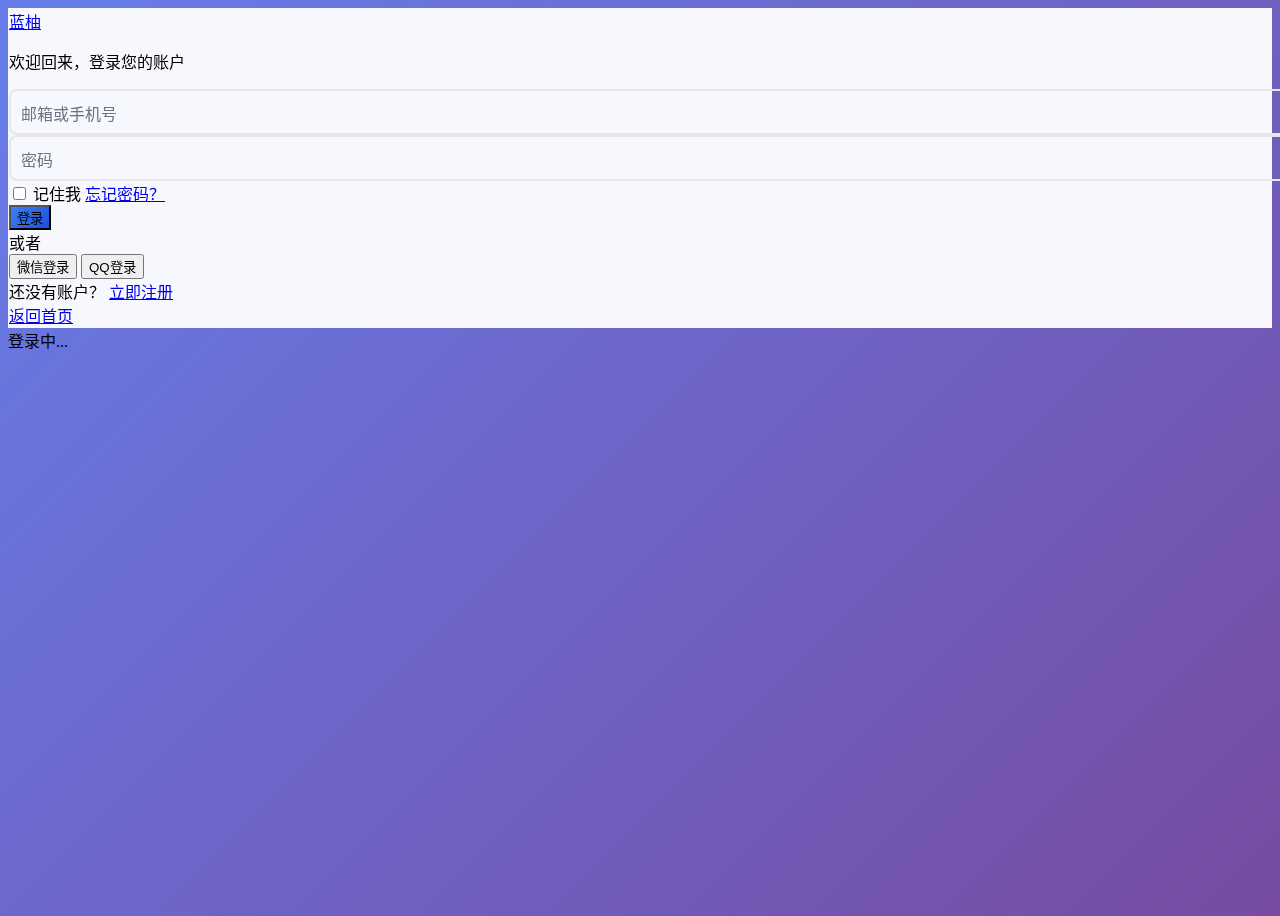
<file: user-center.html>
<!DOCTYPE html>
<html lang="zh-CN">
<head>
    <meta charset="UTF-8">
    <meta name="viewport" content="width=device-width, initial-scale=1.0">
    <title>会员中心 - 蓝柚</title>
    <link href="https://cdn.jsdelivr.net/npm/tailwindcss@2.2.19/dist/tailwind.min.css" rel="stylesheet">
    <link rel="stylesheet" href="https://cdnjs.cloudflare.com/ajax/libs/font-awesome/6.0.0/css/all.min.css">
    <link rel="stylesheet" href="styles.css">
    <style>
        .sidebar {
            background: linear-gradient(135deg, #667eea 0%, #764ba2 100%);
        }
        .sidebar-item {
            transition: all 0.3s ease;
        }
        .sidebar-item:hover {
            background: rgba(255, 255, 255, 0.1);
            transform: translateX(5px);
        }
        .sidebar-item.active {
            background: rgba(255, 255, 255, 0.2);
            border-left: 4px solid white;
        }
        .content-section {
            display: none;
        }
        .content-section.active {
            display: block;
        }
        .card {
            background: white;
            border-radius: 12px;
            box-shadow: 0 4px 6px rgba(0, 0, 0, 0.05);
            transition: all 0.3s ease;
        }
        .card:hover {
            box-shadow: 0 8px 25px rgba(0, 0, 0, 0.1);
            transform: translateY(-2px);
        }
        .avatar {
            width: 120px;
            height: 120px;
            background: linear-gradient(135deg, #667eea, #764ba2);
            border-radius: 50%;
            display: flex;
            items-center: center;
            justify-content: center;
            color: white;
            font-size: 3rem;
            margin: 0 auto;
        }
        .progress-bar {
            background: #e5e7eb;
            border-radius: 10px;
            height: 8px;
            overflow: hidden;
        }
        .progress-fill {
            background: linear-gradient(90deg, #667eea, #764ba2);
            height: 100%;
            border-radius: 10px;
            transition: width 0.5s ease;
        }
        .tab-content {
            display: none;
        }
        .tab-content.active {
            display: block;
        }
        .tab-button {
            padding: 12px 24px;
            border-bottom: 2px solid transparent;
            transition: all 0.3s ease;
        }
        .tab-button.active {
            border-bottom-color: #667eea;
            color: #667eea;
        }
        .notification-badge {
            position: absolute;
            top: -5px;
            right: -5px;
            background: #ef4444;
            color: white;
            border-radius: 50%;
            width: 18px;
            height: 18px;
            font-size: 10px;
            display: flex;
            align-items: center;
            justify-content: center;
        }
        @media (max-width: 768px) {
            .sidebar {
                transform: translateX(-100%);
                transition: transform 0.3s ease;
            }
            .sidebar.open {
                transform: translateX(0);
            }
            .mobile-overlay {
                display: block;
            }
        }
    </style>
</head>
<body class="bg-gray-100">
    <!-- 移动端头部 -->
    <div class="md:hidden bg-white shadow-sm p-4 flex items-center justify-between">
        <button id="mobileMenuBtn" class="text-gray-600">
            <i class="fas fa-bars text-xl"></i>
        </button>
        <h1 class="text-xl font-bold text-gray-800">会员中心</h1>
        <a href="index.html" class="text-blue-600">
            <i class="fas fa-home text-xl"></i>
        </a>
    </div>

    <!-- 移动端遮罩 -->
    <div id="mobileOverlay" class="md:hidden fixed inset-0 bg-black bg-opacity-50 z-20 hidden"></div>

    <div class="flex min-h-screen">
        <!-- 侧边栏 -->
        <div id="sidebar" class="sidebar w-64 fixed md:relative h-full z-30 text-white">
            <div class="p-6">
                <!-- 用户信息 -->
                <div class="text-center mb-8">
                    <div class="avatar mb-4">
                        <i class="fas fa-user"></i>
                    </div>
                    <h3 class="text-xl font-bold" id="userName">用户名</h3>
                    <p class="text-blue-200 text-sm" id="userLevel">普通会员</p>
                    <div class="mt-3">
                        <div class="progress-bar">
                            <div class="progress-fill" style="width: 60%"></div>
                        </div>
                        <p class="text-xs text-blue-200 mt-1">经验值：600/1000</p>
                    </div>
                </div>

                <!-- 导航菜单 -->
                <nav class="space-y-2">
                    <a href="#" class="sidebar-item active flex items-center px-4 py-3 rounded-lg" data-section="overview">
                        <i class="fas fa-tachometer-alt w-5"></i>
                        <span class="ml-3">概览</span>
                    </a>
                    <a href="#" class="sidebar-item flex items-center px-4 py-3 rounded-lg" data-section="bookings">
                        <i class="fas fa-calendar-alt w-5"></i>
                        <span class="ml-3">我的预约</span>
                        <span class="notification-badge ml-auto">3</span>
                    </a>
                    <a href="#" class="sidebar-item flex items-center px-4 py-3 rounded-lg" data-section="photos">
                        <i class="fas fa-images w-5"></i>
                        <span class="ml-3">我的照片</span>
                    </a>
                    <a href="#" class="sidebar-item flex items-center px-4 py-3 rounded-lg" data-section="orders">
                        <i class="fas fa-shopping-bag w-5"></i>
                        <span class="ml-3">订单管理</span>
                    </a>
                    <a href="#" class="sidebar-item flex items-center px-4 py-3 rounded-lg" data-section="profile">
                        <i class="fas fa-user-cog w-5"></i>
                        <span class="ml-3">个人设置</span>
                    </a>
                    <a href="#" class="sidebar-item flex items-center px-4 py-3 rounded-lg" data-section="messages">
                        <i class="fas fa-envelope w-5"></i>
                        <span class="ml-3">消息中心</span>
                        <span class="notification-badge ml-auto">2</span>
                    </a>
                    <a href="#" class="sidebar-item flex items-center px-4 py-3 rounded-lg" data-section="wallet">
                        <i class="fas fa-wallet w-5"></i>
                        <span class="ml-3">钱包</span>
                    </a>
                </nav>

                <!-- 退出登录 -->
                <div class="mt-8 pt-8 border-t border-blue-300">
                    <a href="index.html" class="sidebar-item flex items-center px-4 py-3 rounded-lg text-blue-200 hover:text-white">
                        <i class="fas fa-home w-5"></i>
                        <span class="ml-3">返回首页</span>
                    </a>
                    <a href="#" class="sidebar-item flex items-center px-4 py-3 rounded-lg text-blue-200 hover:text-white" onclick="logout()">
                        <i class="fas fa-sign-out-alt w-5"></i>
                        <span class="ml-3">退出登录</span>
                    </a>
                </div>
            </div>
        </div>

        <!-- 主内容区 -->
        <div class="flex-1 md:ml-0 p-6">
            <!-- 概览页面 -->
            <div id="overview" class="content-section active">
                <h2 class="text-3xl font-bold text-gray-800 mb-6">账户概览</h2>
                
                <!-- 统计卡片 -->
                <div class="grid grid-cols-1 md:grid-cols-4 gap-6 mb-8">
                    <div class="card p-6">
                        <div class="flex items-center">
                            <div class="bg-blue-100 p-3 rounded-full">
                                <i class="fas fa-calendar-check text-blue-600 text-xl"></i>
                            </div>
                            <div class="ml-4">
                                <p class="text-gray-600 text-sm">总预约次数</p>
                                <p class="text-2xl font-bold text-gray-800">12</p>
                            </div>
                        </div>
                    </div>
                    
                    <div class="card p-6">
                        <div class="flex items-center">
                            <div class="bg-green-100 p-3 rounded-full">
                                <i class="fas fa-images text-green-600 text-xl"></i>
                            </div>
                            <div class="ml-4">
                                <p class="text-gray-600 text-sm">照片总数</p>
                                <p class="text-2xl font-bold text-gray-800">156</p>
                            </div>
                        </div>
                    </div>
                    
                    <div class="card p-6">
                        <div class="flex items-center">
                            <div class="bg-purple-100 p-3 rounded-full">
                                <i class="fas fa-star text-purple-600 text-xl"></i>
                            </div>
                            <div class="ml-4">
                                <p class="text-gray-600 text-sm">会员积分</p>
                                <p class="text-2xl font-bold text-gray-800">2,580</p>
                            </div>
                        </div>
                    </div>
                    
                    <div class="card p-6">
                        <div class="flex items-center">
                            <div class="bg-yellow-100 p-3 rounded-full">
                                <i class="fas fa-coins text-yellow-600 text-xl"></i>
                            </div>
                            <div class="ml-4">
                                <p class="text-gray-600 text-sm">余额</p>
                                <p class="text-2xl font-bold text-gray-800">¥2,150</p>
                            </div>
                        </div>
                    </div>
                </div>

                <!-- 最近活动 -->
                <div class="grid grid-cols-1 lg:grid-cols-2 gap-6">
                    <div class="card p-6">
                        <h3 class="text-xl font-bold text-gray-800 mb-4">最近预约</h3>
                        <div class="space-y-4">
                            <div class="flex items-center justify-between p-3 bg-gray-50 rounded-lg">
                                <div>
                                    <p class="font-semibold text-gray-800">轻写真拍摄</p>
                                    <p class="text-sm text-gray-600">2024-03-20 14:00</p>
                                </div>
                                <span class="bg-green-100 text-green-800 px-2 py-1 rounded-full text-xs">已完成</span>
                            </div>
                            <div class="flex items-center justify-between p-3 bg-gray-50 rounded-lg">
                                <div>
                                    <p class="font-semibold text-gray-800">证件照拍摄</p>
                                    <p class="text-sm text-gray-600">2024-03-25 10:00</p>
                                </div>
                                <span class="bg-blue-100 text-blue-800 px-2 py-1 rounded-full text-xs">已预约</span>
                            </div>
                        </div>
                    </div>

                    <div class="card p-6">
                        <h3 class="text-xl font-bold text-gray-800 mb-4">系统通知</h3>
                        <div class="space-y-4">
                            <div class="p-3 bg-blue-50 border-l-4 border-blue-400 rounded">
                                <p class="text-sm text-blue-800">您的轻写真照片已处理完成，可以下载了</p>
                                <p class="text-xs text-blue-600 mt-1">2小时前</p>
                            </div>
                            <div class="p-3 bg-green-50 border-l-4 border-green-400 rounded">
                                <p class="text-sm text-green-800">恭喜您获得100积分奖励</p>
                                <p class="text-xs text-green-600 mt-1">1天前</p>
                            </div>
                        </div>
                    </div>
                </div>
            </div>

            <!-- 我的预约 -->
            <div id="bookings" class="content-section">
                <h2 class="text-3xl font-bold text-gray-800 mb-6">我的预约</h2>
                
                <!-- 标签页 -->
                <div class="border-b border-gray-200 mb-6">
                    <nav class="flex space-x-8">
                        <button class="tab-button active" data-tab="all">全部预约</button>
                        <button class="tab-button" data-tab="upcoming">即将到来</button>
                        <button class="tab-button" data-tab="completed">已完成</button>
                        <button class="tab-button" data-tab="cancelled">已取消</button>
                    </nav>
                </div>

                <div class="tab-content active" id="all">
                    <div class="space-y-4">
                        <div class="card p-6">
                            <div class="flex justify-between items-start">
                                <div class="flex items-center space-x-4">
                                    <div class="w-16 h-16 bg-blue-100 rounded-lg flex items-center justify-center">
                                        <i class="fas fa-camera text-blue-600 text-xl"></i>
                                    </div>
                                    <div>
                                        <h3 class="text-lg font-semibold text-gray-800">轻写真拍摄</h3>
                                        <p class="text-gray-600">预约时间：2024-03-25 14:00-16:00</p>
                                        <p class="text-gray-600">摄影师：李老师</p>
                                        <p class="text-gray-600">地点：蓝柚摄影工作室</p>
                                    </div>
                                </div>
                                <div class="text-right">
                                    <span class="bg-blue-100 text-blue-800 px-3 py-1 rounded-full text-sm">已预约</span>
                                    <p class="text-lg font-bold text-gray-800 mt-2">¥398</p>
                                </div>
                            </div>
                            <div class="mt-4 flex space-x-3">
                                <button class="bg-blue-600 text-white px-4 py-2 rounded-lg hover:bg-blue-700">查看详情</button>
                                <button class="border border-gray-300 text-gray-700 px-4 py-2 rounded-lg hover:bg-gray-50">修改预约</button>
                                <button class="border border-red-300 text-red-600 px-4 py-2 rounded-lg hover:bg-red-50">取消预约</button>
                            </div>
                        </div>
                        
                        <div class="card p-6">
                            <div class="flex justify-between items-start">
                                <div class="flex items-center space-x-4">
                                    <div class="w-16 h-16 bg-green-100 rounded-lg flex items-center justify-center">
                                        <i class="fas fa-id-card text-green-600 text-xl"></i>
                                    </div>
                                    <div>
                                        <h3 class="text-lg font-semibold text-gray-800">证件照拍摄</h3>
                                        <p class="text-gray-600">预约时间：2024-03-20 10:00-11:00</p>
                                        <p class="text-gray-600">摄影师：王老师</p>
                                        <p class="text-gray-600">地点：蓝柚摄影工作室</p>
                                    </div>
                                </div>
                                <div class="text-right">
                                    <span class="bg-green-100 text-green-800 px-3 py-1 rounded-full text-sm">已完成</span>
                                    <p class="text-lg font-bold text-gray-800 mt-2">¥88</p>
                                </div>
                            </div>
                            <div class="mt-4 flex space-x-3">
                                <button class="bg-green-600 text-white px-4 py-2 rounded-lg hover:bg-green-700">下载照片</button>
                                <button class="border border-gray-300 text-gray-700 px-4 py-2 rounded-lg hover:bg-gray-50">评价服务</button>
                                <button class="border border-blue-300 text-blue-600 px-4 py-2 rounded-lg hover:bg-blue-50">再次预约</button>
                            </div>
                        </div>
                    </div>
                </div>
            </div>

            <!-- 我的照片 -->
            <div id="photos" class="content-section">
                <h2 class="text-3xl font-bold text-gray-800 mb-6">我的照片</h2>
                
                <div class="grid grid-cols-1 sm:grid-cols-2 lg:grid-cols-3 xl:grid-cols-4 gap-6">
                    <div class="card overflow-hidden">
                        <div class="aspect-w-4 aspect-h-3">
                            <img src="https://images.unsplash.com/photo-1534528741775-53994a69daeb" alt="证件照" class="w-full h-48 object-cover">
                        </div>
                        <div class="p-4">
                            <h3 class="font-semibold text-gray-800">证件照</h3>
                            <p class="text-sm text-gray-600">2024-03-20</p>
                            <div class="mt-3 flex space-x-2">
                                <button class="flex-1 bg-blue-600 text-white px-3 py-1 rounded text-sm hover:bg-blue-700">下载</button>
                                <button class="flex-1 border border-gray-300 text-gray-700 px-3 py-1 rounded text-sm hover:bg-gray-50">分享</button>
                            </div>
                        </div>
                    </div>
                    
                    <div class="card overflow-hidden">
                        <div class="aspect-w-4 aspect-h-3">
                            <img src="https://images.unsplash.com/photo-1529626455594-4ff0802cfb7e" alt="写真" class="w-full h-48 object-cover">
                        </div>
                        <div class="p-4">
                            <h3 class="font-semibold text-gray-800">轻写真</h3>
                            <p class="text-sm text-gray-600">2024-03-15</p>
                            <div class="mt-3 flex space-x-2">
                                <button class="flex-1 bg-blue-600 text-white px-3 py-1 rounded text-sm hover:bg-blue-700">下载</button>
                                <button class="flex-1 border border-gray-300 text-gray-700 px-3 py-1 rounded text-sm hover:bg-gray-50">分享</button>
                            </div>
                        </div>
                    </div>
                </div>
            </div>

            <!-- 其他内容区域占位 -->
            <div id="orders" class="content-section">
                <h2 class="text-3xl font-bold text-gray-800 mb-6">订单管理</h2>
                <div class="card p-8 text-center">
                    <i class="fas fa-shopping-bag text-gray-400 text-6xl mb-4"></i>
                    <p class="text-gray-600">订单管理功能开发中...</p>
                </div>
            </div>

            <div id="profile" class="content-section">
                <h2 class="text-3xl font-bold text-gray-800 mb-6">个人设置</h2>
                <div class="card p-8 text-center">
                    <i class="fas fa-user-cog text-gray-400 text-6xl mb-4"></i>
                    <p class="text-gray-600">个人设置功能开发中...</p>
                </div>
            </div>

            <div id="messages" class="content-section">
                <h2 class="text-3xl font-bold text-gray-800 mb-6">消息中心</h2>
                <div class="card p-8 text-center">
                    <i class="fas fa-envelope text-gray-400 text-6xl mb-4"></i>
                    <p class="text-gray-600">消息中心功能开发中...</p>
                </div>
            </div>

            <div id="wallet" class="content-section">
                <h2 class="text-3xl font-bold text-gray-800 mb-6">钱包</h2>
                <div class="card p-8 text-center">
                    <i class="fas fa-wallet text-gray-400 text-6xl mb-4"></i>
                    <p class="text-gray-600">钱包功能开发中...</p>
                </div>
            </div>
        </div>
    </div>

    <script src="js/advanced.js"></script>
    <script>
        document.addEventListener('DOMContentLoaded', function() {
            // 侧边栏导航
            const sidebarItems = document.querySelectorAll('.sidebar-item');
            const contentSections = document.querySelectorAll('.content-section');
            
            sidebarItems.forEach(item => {
                item.addEventListener('click', function(e) {
                    e.preventDefault();
                    
                    // 移除活动状态
                    sidebarItems.forEach(si => si.classList.remove('active'));
                    contentSections.forEach(cs => cs.classList.remove('active'));
                    
                    // 添加活动状态
                    this.classList.add('active');
                    const sectionId = this.getAttribute('data-section');
                    if (sectionId) {
                        document.getElementById(sectionId).classList.add('active');
                    }
                    
                    // 移动端关闭侧边栏
                    if (window.innerWidth < 768) {
                        document.getElementById('sidebar').classList.remove('open');
                        document.getElementById('mobileOverlay').classList.add('hidden');
                    }
                });
            });

            // 标签页切换
            const tabButtons = document.querySelectorAll('.tab-button');
            const tabContents = document.querySelectorAll('.tab-content');
            
            tabButtons.forEach(button => {
                button.addEventListener('click', function() {
                    // 移除活动状态
                    tabButtons.forEach(tb => tb.classList.remove('active'));
                    tabContents.forEach(tc => tc.classList.remove('active'));
                    
                    // 添加活动状态
                    this.classList.add('active');
                    const tabId = this.getAttribute('data-tab');
                    if (tabId) {
                        document.getElementById(tabId).classList.add('active');
                    }
                });
            });

            // 移动端菜单
            const mobileMenuBtn = document.getElementById('mobileMenuBtn');
            const sidebar = document.getElementById('sidebar');
            const mobileOverlay = document.getElementById('mobileOverlay');
            
            mobileMenuBtn.addEventListener('click', function() {
                sidebar.classList.add('open');
                mobileOverlay.classList.remove('hidden');
            });
            
            mobileOverlay.addEventListener('click', function() {
                sidebar.classList.remove('open');
                mobileOverlay.classList.add('hidden');
            });

            // 加载用户信息
            loadUserInfo();
        });

        // 加载用户信息
        function loadUserInfo() {
            const userData = localStorage.getItem('userData');
            if (userData) {
                const user = JSON.parse(userData);
                document.getElementById('userName').textContent = user.username || '未知用户';
            }
        }

        // 退出登录
        function logout() {
            if (confirm('确定要退出登录吗？')) {
                localStorage.removeItem('userToken');
                localStorage.removeItem('userData');
                window.location.href = 'login.html';
            }
        }

        // 检查登录状态
        function checkLoginStatus() {
            const token = localStorage.getItem('userToken');
            if (!token) {
                window.location.href = 'login.html';
            }
        }

        // 页面加载时检查登录状态
        checkLoginStatus();
    </script>
</body>
</html>
</file>
<file: styles.css>
/* 全局样式 */
html {
    scroll-behavior: smooth;
}

/* 导航栏样式 */
nav {
    transition: all 0.3s ease;
}

nav.scrolled {
    background: rgba(255, 255, 255, 0.95);
    backdrop-filter: blur(10px);
}

/* 按钮悬停效果 */
.hover-scale {
    transition: transform 0.3s ease;
}

.hover-scale:hover {
    transform: scale(1.05);
}

/* 产品卡片动画 */
.product-card {
    transition: all 0.3s ease;
}

.product-card:hover {
    transform: translateY(-10px);
    box-shadow: 0 20px 25px -5px rgba(0, 0, 0, 0.1), 0 10px 10px -5px rgba(0, 0, 0, 0.04);
}

/* 渐变背景动画 */
.gradient-bg {
    background-size: 200% 200%;
    animation: gradient 15s ease infinite;
}

@keyframes gradient {
    0% {
        background-position: 0% 50%;
    }
    50% {
        background-position: 100% 50%;
    }
    100% {
        background-position: 0% 50%;
    }
}

/* 响应式调整 */
@media (max-width: 768px) {
    .mobile-menu {
        display: none;
    }
    
    .mobile-menu.active {
        display: block;
    }
}
</file>
